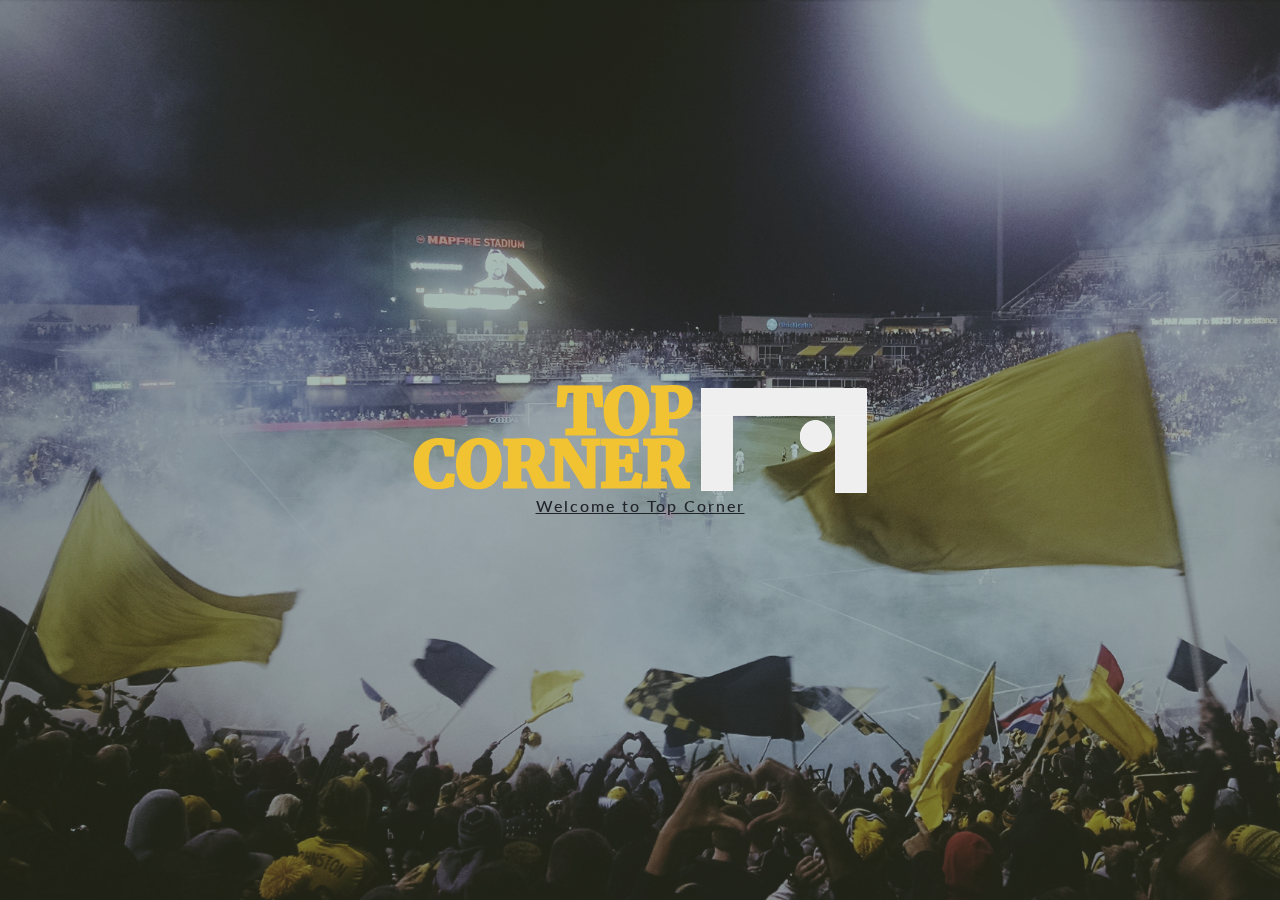
<file: index.html>
<!DOCTYPE html>
<html>
<head>
	<title>Welcome To TOP CORNER</title>

	<!-- Import favicon.ico -->

	<link rel="shortcut icon" href="./favicon.ico" type="image/x-icon">
	<link rel="icon" href="./favicon.ico" type="image/x-icon">

	<!-- Import Google Fonts -->
	<link href="https://fonts.googleapis.com/css?family=Lato|Open+Sans" rel="stylesheet">

	<!-- Import Font Awesome -->
	<link rel="stylesheet" href="https://use.fontawesome.com/releases/v5.1.0/css/all.css" integrity="sha384-lKuwvrZot6UHsBSfcMvOkWwlCMgc0TaWr+30HWe3a4ltaBwTZhyTEggF5tJv8tbt" crossorigin="anonymous">
	
	<!-- Import Bootstrap -->
	<link rel="stylesheet" href="https://stackpath.bootstrapcdn.com/bootstrap/4.1.1/css/bootstrap.min.css" integrity="sha384-WskhaSGFgHYWDcbwN70/dfYBj47jz9qbsMId/iRN3ewGhXQFZCSftd1LZCfmhktB" crossorigin="anonymous">

	<link rel="stylesheet" type="text/css" href="./assets/css/style.css">

	<link rel="stylesheet" href="./assets/css/animate.css">

</head>
<body>
	<div id="landing">
		
	</div>
	<div id="modalDiv">
		<img src="./assets/image/background/logotitle.png" class="animated fadeIn delay-0.5s" alt="Logo">
		<a href="./news/news.html" class="btn btn-warning p-2 my-2 animated fadeIn delay-1s" id="welcomeButton">Welcome to Top Corner</a>
	</div>

</body>
</html>
</file>
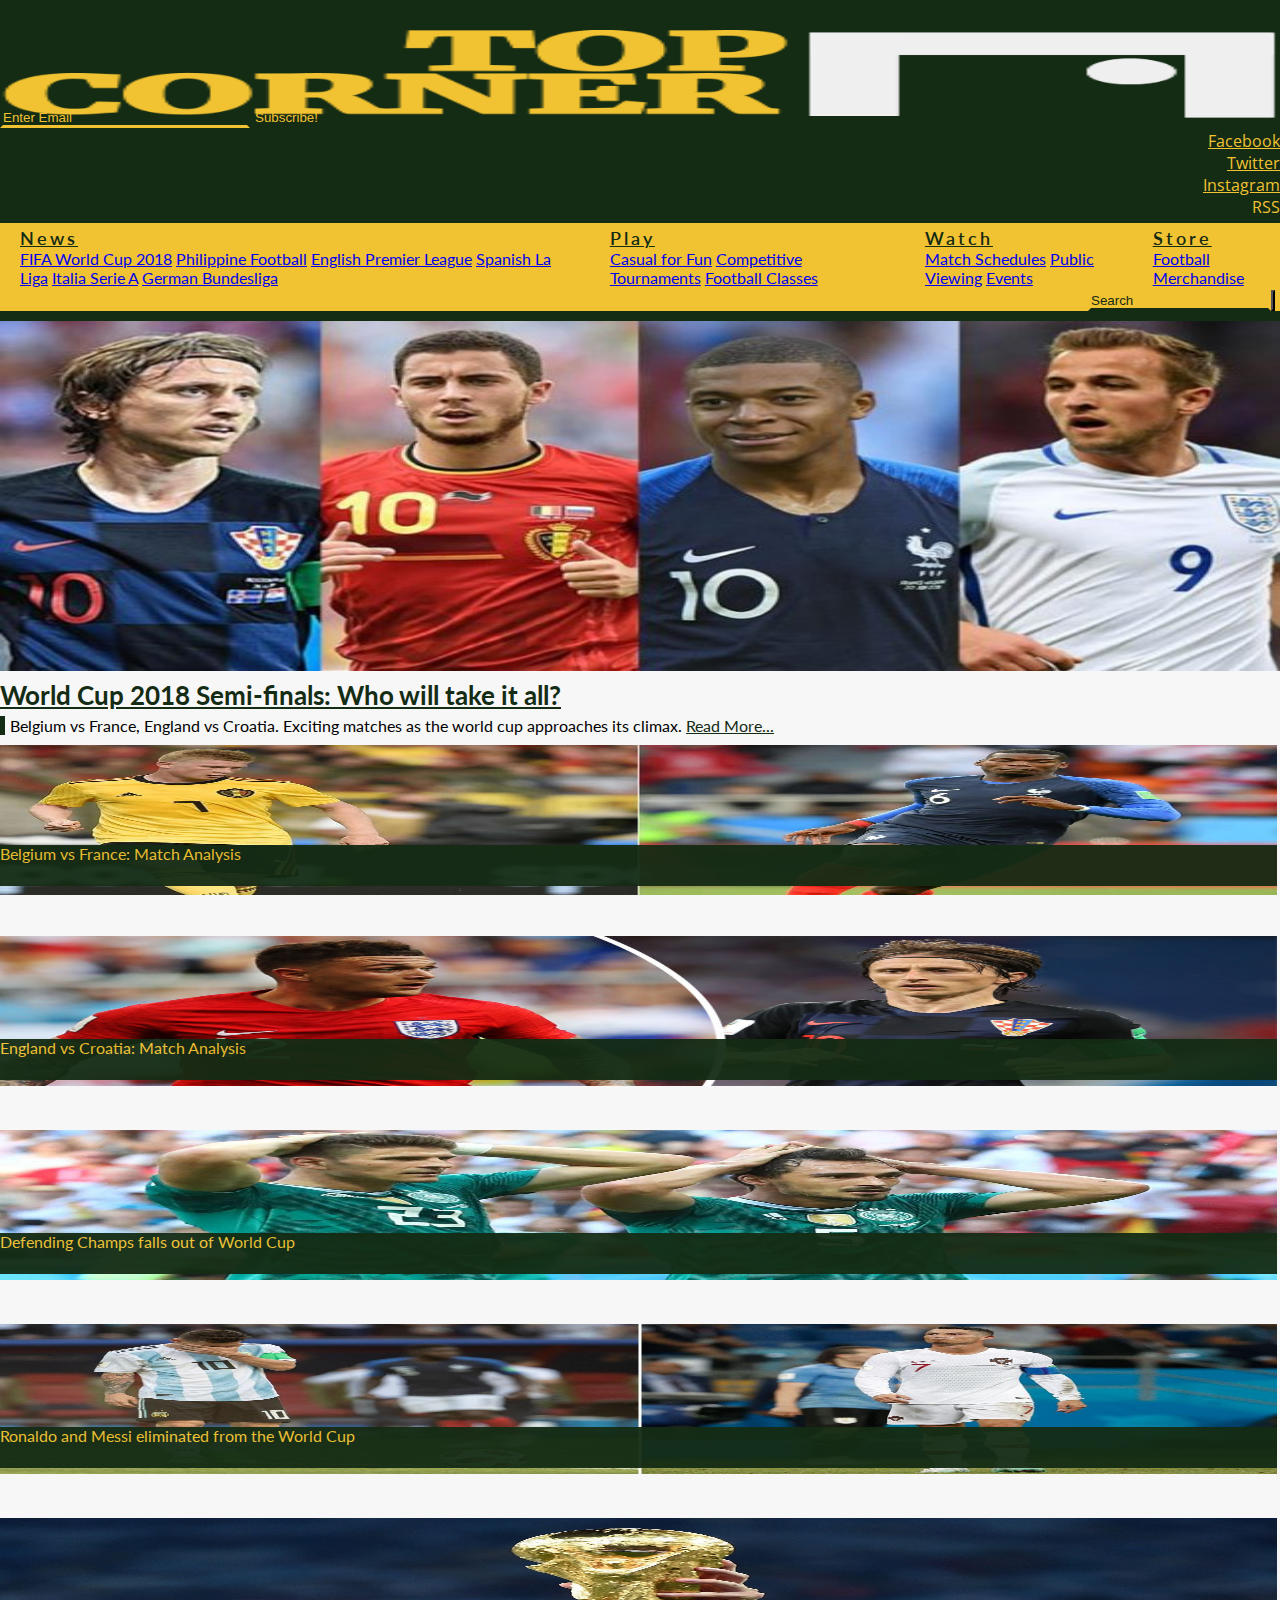
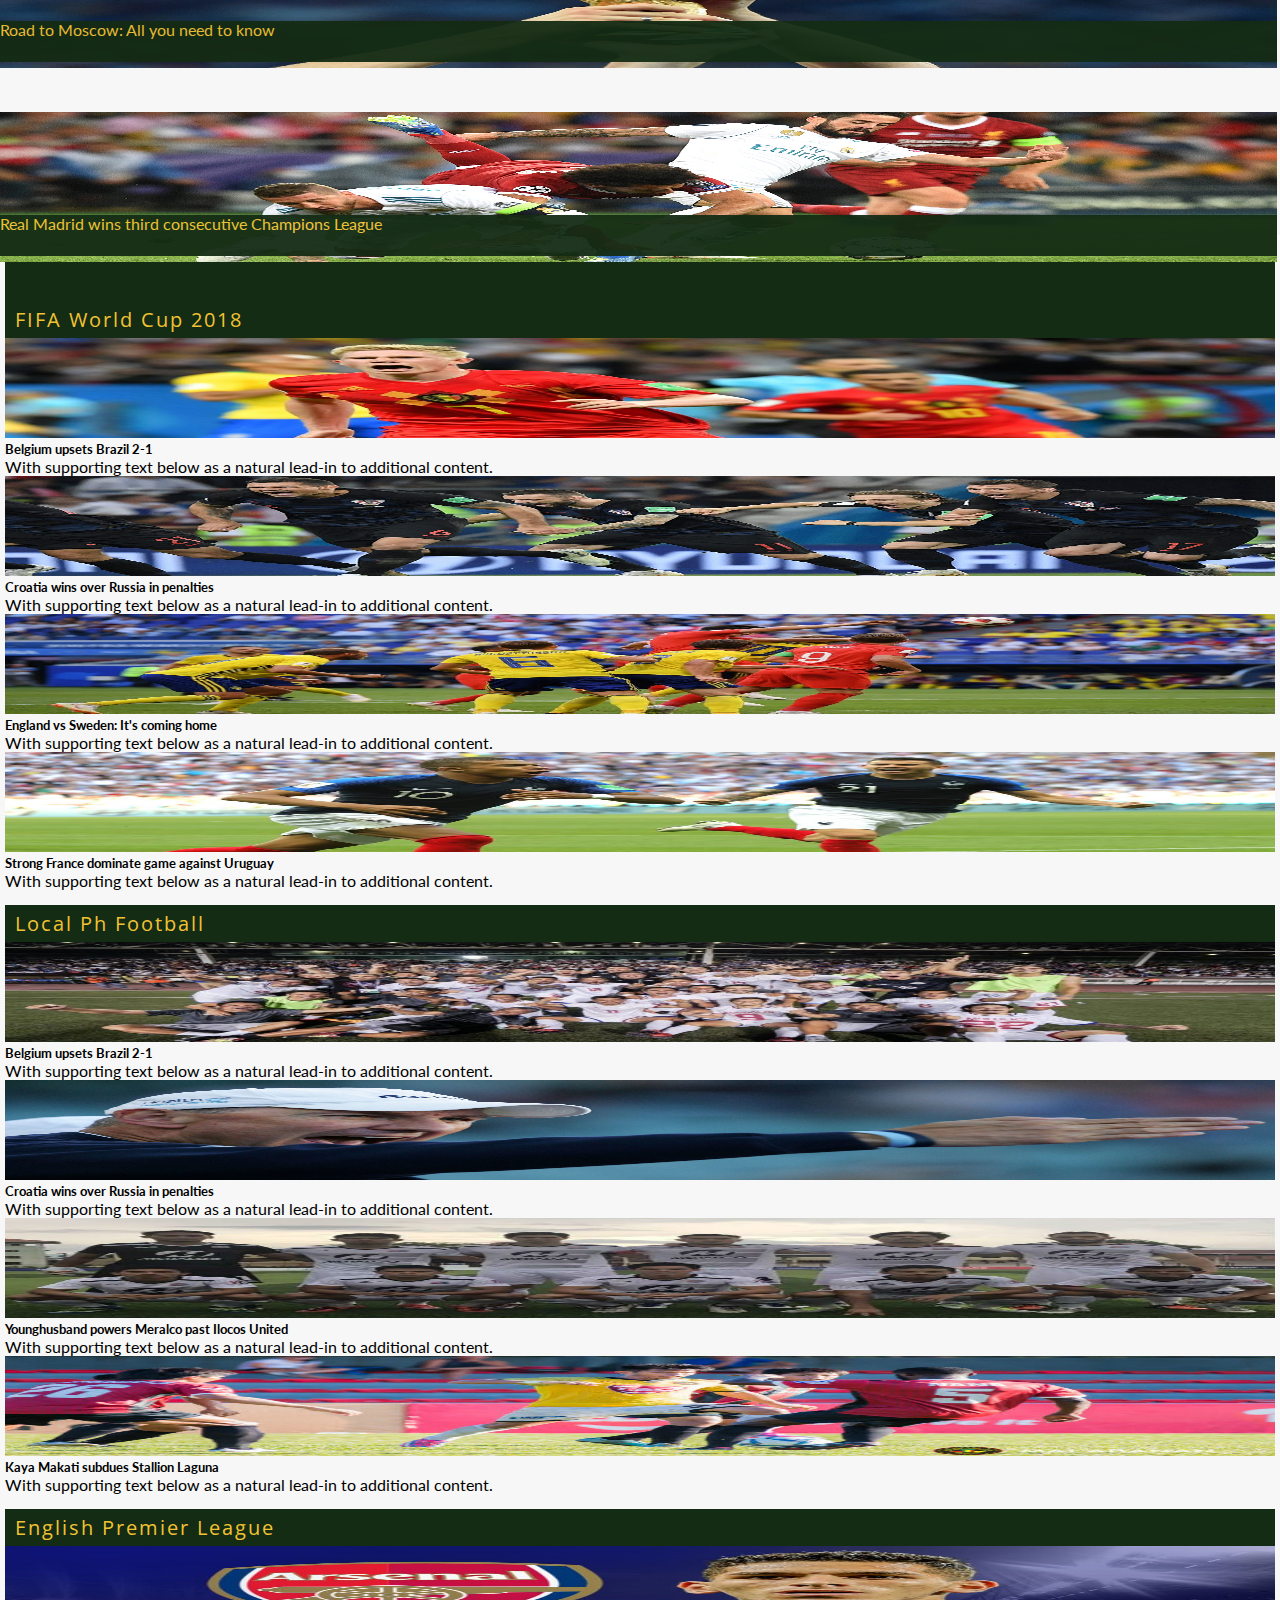
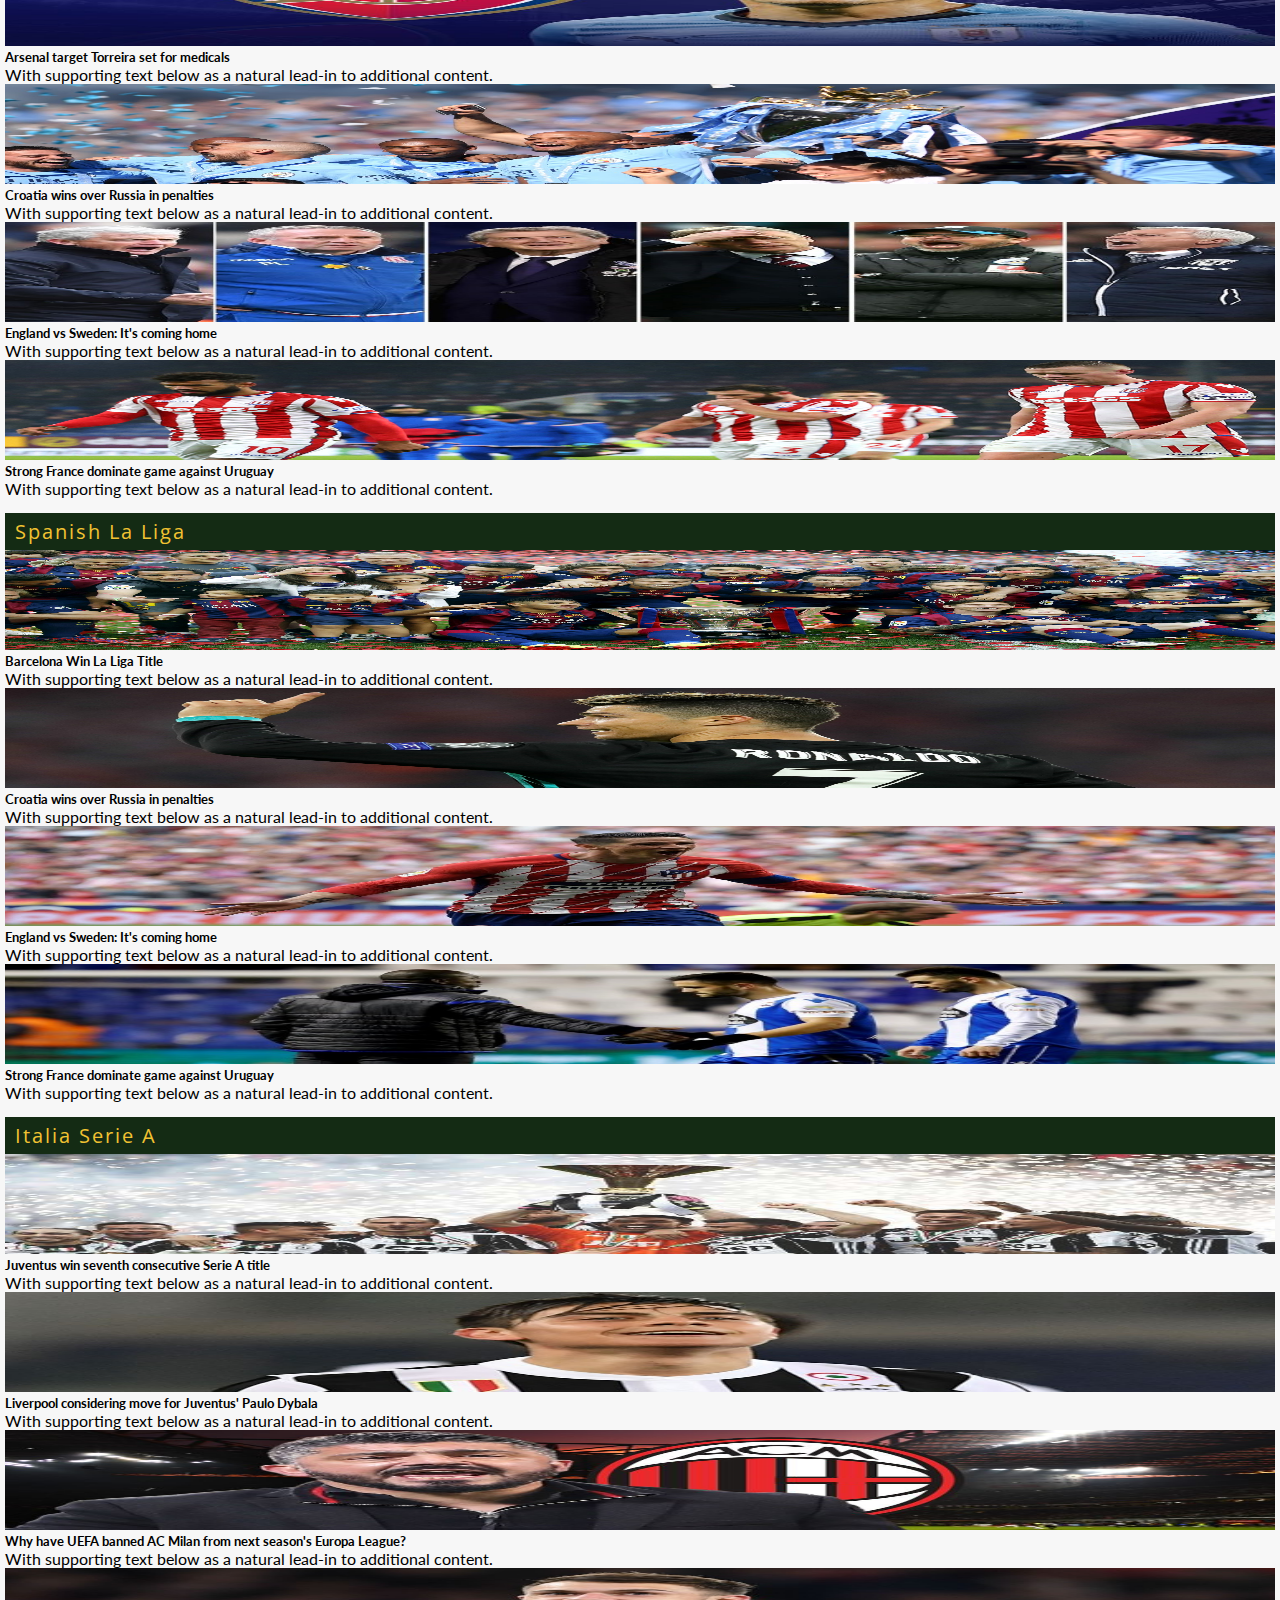
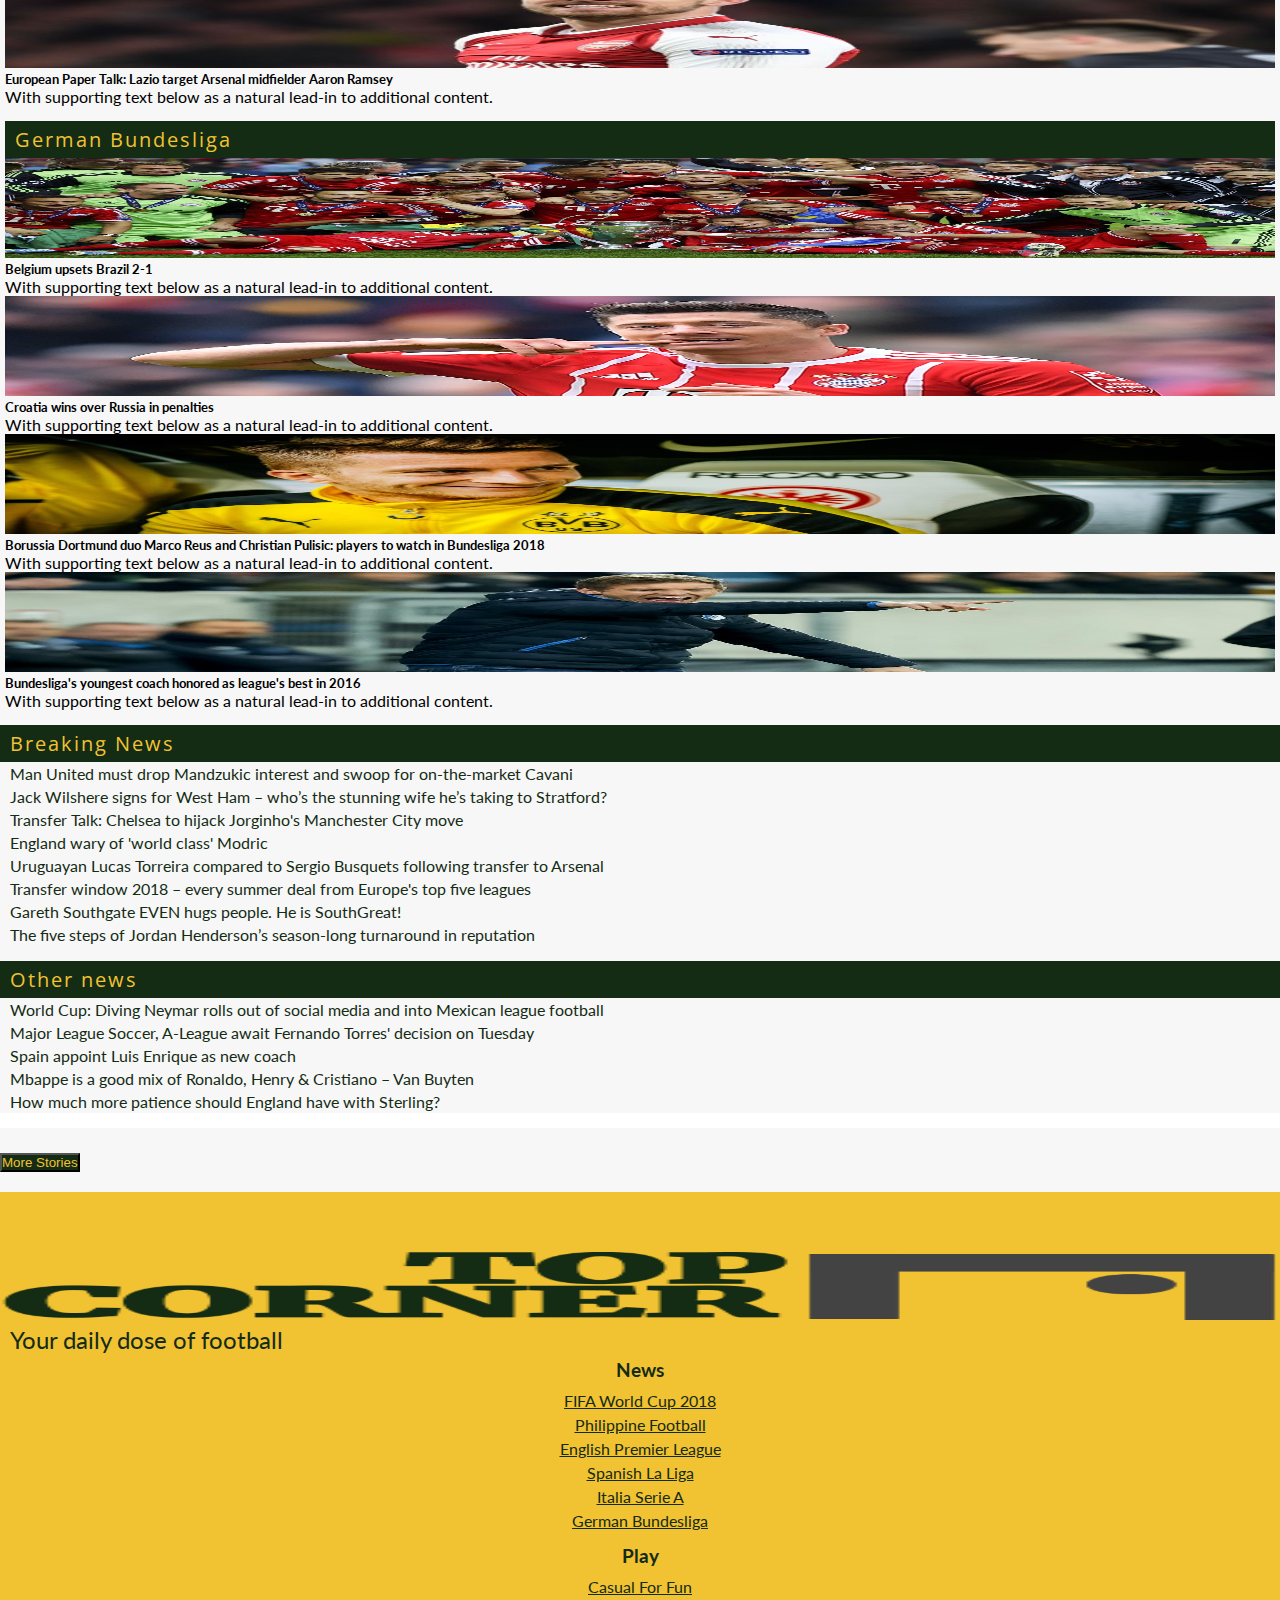
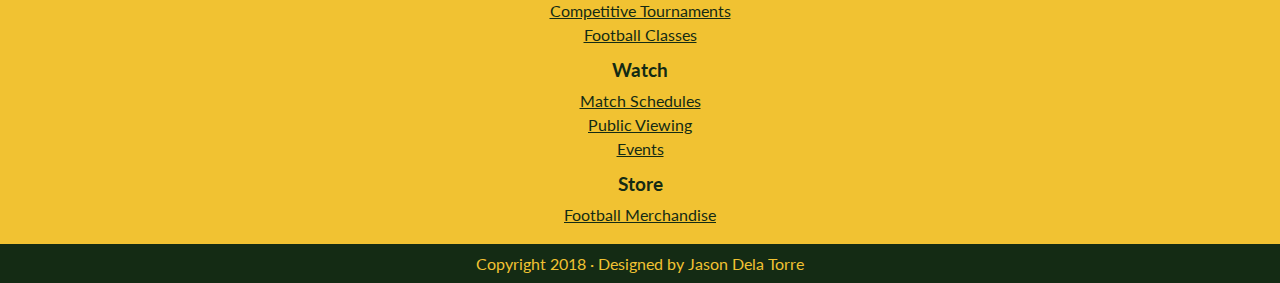
<file: news/news.html>
<!DOCTYPE html>
<html lang="en">
<head>
	<meta charset="utf-8">
	<meta name="viewport" content="width=device-width, initial-scale=1.0">
	<meta http-equiv content="IE=Edge">
	<title>NEWS | TOP CORNER</title>
	
	<!-- Import favicon.ico -->

	<link rel="shortcut icon" href="/favicon.ico" type="image/x-icon">
	<link rel="icon" href="../favicon.ico" type="image/x-icon">

	<!-- Import Google Fonts -->
	<link href="https://fonts.googleapis.com/css?family=Lato|Open+Sans" rel="stylesheet">

	<!-- Import Font Awesome -->
	<link rel="stylesheet" href="https://use.fontawesome.com/releases/v5.1.0/css/all.css" integrity="sha384-lKuwvrZot6UHsBSfcMvOkWwlCMgc0TaWr+30HWe3a4ltaBwTZhyTEggF5tJv8tbt" crossorigin="anonymous">
	
	<!-- Import Bootstrap -->
	<link rel="stylesheet" href="https://stackpath.bootstrapcdn.com/bootstrap/4.1.1/css/bootstrap.min.css" integrity="sha384-WskhaSGFgHYWDcbwN70/dfYBj47jz9qbsMId/iRN3ewGhXQFZCSftd1LZCfmhktB" crossorigin="anonymous">
	<!-- Import Custom CSS -->
	<link rel="stylesheet" type="text/css" href="../assets/css/style.css">
	<link rel="stylesheet" type="text/css" href="../assets/css/mobile.css">
</head>

<body>
	<!-- START HEADER -->

	<div class="container-fluid main-header">
		<div class="container">
			<div class="row">
				<div class="col-sm-12 col-lg-4 col-md-5 header-main-name">
					<img src="../assets/image/background/logotitle.png" alt="Logo">
				</div>
				<div class="col-sm-12 col-lg-2 col-md-1 header-tag-line">
					<!-- <h5>Your daily dose of football</h5> -->
				</div>
				<div class="col-sm-12 col-lg-4 col-md-4 header-subscription">
					<input type="text" name="subscribe" placeholder="Enter Email"> 
					<button id="subscribeButton">Subscribe!</button>
				</div>
				<div class="col col-sm-12 col-md-2 col-lg-2 header-social-media">
					<ul>
						<li><a href="https://www.facebook.com" target="_blank">Facebook <i class="fab fa-facebook-square"></i></a></li>
						<li><a href="https://www.twitter.com" target="_blank">Twitter <i class="fab fa-twitter-square"></i></a></li>
						<li><a href="https://www.instagram.com" target="_blank">Instagram <i class="fab fa-instagram"></i></a></li>
						<li>RSS <i class="fas fa-rss-square"></i></li>
					</ul>
				</div>
			</div>
		</div>
	</div>

	<div class="container-fluid main-nav">
		<div class="container">
			<div class="row">
				<div class="col col-sm-12 col-lg-12 navi">
					<div class="row navbar navbar-expand-lg">
						<div class="col-sm-12 col-md-6 col-lg-6" id="navbarSupportedContent">
							<ul class="list-nav mr-auto">
								<li class="nav-item dropdown">
									<a class="nav-link dropdown-toggle" href="#" id="navbarDropdown" role="button" data-toggle="dropdown" aria-haspopup="true" aria-expanded="false">
										News
									</a>
									<div class="dropdown-menu" aria-labelledby="navbarDropdown">
										<a class="dropdown-item" href="../news/news.html#worldCup">FIFA World Cup 2018</a>
										<a class="dropdown-item" href="../news/news.html#phFootball">Philippine Football</a>
										<a class="dropdown-item" href="../news/news.html#englishFootball">English Premier League</a>
										<a class="dropdown-item" href="../news/news.html#spanishFootball">Spanish La Liga</a>
										<a class="dropdown-item" href="../news/news.html#italianFootball">Italia Serie A</a>
										<a class="dropdown-item" href="../news/news.html#germanFootball">German Bundesliga</a>
									</div>
								</li>
								<li class="nav-item dropdown">
									<a class="nav-link dropdown-toggle" href="#" id="navbarDropdown" role="button" data-toggle="dropdown" aria-haspopup="true" aria-expanded="false">
										Play 
									</a>
									<div class="dropdown-menu" aria-labelledby="navbarDropdown">
										<a class="dropdown-item" href="../play/play.html#casualForFun">Casual for Fun</a>
										<a class="dropdown-item" href="../play/play.html#competitiveTournaments">Competitive Tournaments</a>
										<a class="dropdown-item" href="../play/play.html#footballClasses">Football Classes</a>
									</div>
								</li>
								<li class="nav-item dropdown">
									<a class="nav-link dropdown-toggle" href="#" id="navbarDropdown" role="button" data-toggle="dropdown" aria-haspopup="true" aria-expanded="false">
										Watch
									</a>
									<div class="dropdown-menu" aria-labelledby="navbarDropdown">
										<a class="dropdown-item" href="../watch/watch.html#matchSchedules">Match Schedules</a>
										<a class="dropdown-item" href="../watch/watch.html#publicViewing">Public Viewing</a>
										<a class="dropdown-item" href="../watch/watch.html#events">Events</a>
									</div>
								</li>
								<li class="nav-item dropdown">
									<a class="nav-link dropdown-toggle" href="#" id="navbarDropdown" role="button" data-toggle="dropdown" aria-haspopup="true" aria-expanded="false">
										Store
									</a>
									<div class="dropdown-menu" aria-labelledby="navbarDropdown">
										<a class="dropdown-item" href="../store/store.html#footballMerchandise">Football Merchandise</a>
									</div>
								</li>
							</ul>
						</div>
						<div class="text-right col-sm-12 col-lg-6 col-md-6 search-bar form-inline my-2 my-lg-0" style="display:flex; justify-content: flex-end;">
							<input id="searchBar" type="search" placeholder="Search">
							<button id="searchIcon" class="btn my-2 my-sm-0" type="submit"><i class="fas fa-search"></i></button>
						</div>
					</div>
				</div>
			</div> 
		</div>
	</div>


	<!-- END HEADER -->



	<div class="container main-body">
		<div class="row main-story-borderbottom">
			<div class="col-sm-12 col-md-12 col-lg-7 main-stories">
				<div class="row image-and-paragraph">
					<div class="col-sm-12 col-md-12 col-lg-12 text-center">
						<img class="img-fluid img-thumbnail" src="./assets/image/main-news/image1.jpg" alt="Main News Image 1">
						<h2><a href="https://www.telegraph.co.uk/world-cup/2018/07/09/world-cup-2018-fixtures-semi-final-kick-off-times-tournament/" target="_blank">World Cup 2018 Semi-finals: Who will take it all?</a></h2>
						<p>Belgium vs France, England vs Croatia. Exciting matches as the world cup approaches its climax. <a href="https://www.telegraph.co.uk/world-cup/2018/07/09/world-cup-2018-fixtures-semi-final-kick-off-times-tournament/" target="_blank">Read More...</a></p>
					</div>
				</div>
			</div>
			<div class="col-sm-12 col-lg-5 side-image-container main-stories text-center">
				<!-- 6 - BOX -->

				<div class="row mx-0">
					<div class="col-sm-6 text-center">
							<div class="row">
								<figure class="figure">
									<div style="line-height: 0;">
									<img src="./assets/image/main-news/image2.jpg" class="figure-img img-fluid rounded main-side-image" alt="Main News Image 2">
									</div>
									<figcaption class="figure-caption">Belgium vs France: Match Analysis</figcaption>	
								</figure>								
							</div>
					</div>
					<div class="col-sm-6">
						<a href="https://www.fifa.com/worldcup/matches/match/300331522/#match-liveblog" target="_blank">
							<div class="row">
									<figure class="figure">
										<img src="./assets/image/main-news/image3.jpg" class="figure-img img-fluid rounded main-side-image" alt="Main News Image 3">
										<figcaption class="figure-caption">England vs Croatia: Match Analysis</figcaption>
									</figure>
							</div>
						</a>
					</div>
					<div class="col-sm-6">
						<a href="https://www.independent.co.uk/sport/football/world-cup/germany-world-cup-2018-out-exit-group-stage-south-korea-goals-watch-video-miguel-delaney-a8420076.html" target="_blank">
							<div class="row">
								<figure class="figure">
									<img src="./assets/image/main-news/image4.jpg" class="figure-img img-fluid rounded main-side-image" alt="Main News Image 4">
									<figcaption class="figure-caption">Defending Champs falls out of World Cup</figcaption>
								</figure>
							</div>
						</a>
					</div>
					<div class="col-sm-6">
						<a href="https://www.theguardian.com/football/live/2018/jul/01/world-cup-2018-messi-ronaldo-out-and-spain-v-russia-buildup-live" target="_blank">
							<div class="row">
								<figure class="figure">
									<img src="./assets/image/main-news/image5.jpg" class="figure-img img-fluid rounded main-side-image" alt="Main News Image 5">
									<figcaption class="figure-caption">Ronaldo and Messi eliminated from the World Cup</figcaption>
								</figure>
							</div>
						</a>
					</div>
					<div class="col-sm-6">
						<a href="https://www.fifa.com/worldcup/preliminaries/europe/road-to-russia.html" target="_blank">
							<div class="row">
								<figure class="figure">
									<img src="./assets/image/main-news/image6.jpg" class="figure-img img-fluid rounded main-side-image" alt="Main News Image 6">
									<figcaption class="figure-caption">Road to Moscow: All you need to know</figcaption>
								</figure>
							</div>
						</a>
					</div>
					<div class="col-sm-6">
						<a href="https://www.uefa.com/uefachampionsleague/news/newsid=2554889.html" target="_blank">
							<div class="row">
								<figure class="figure">
									<img src="./assets/image/main-news/image7.jpg" class="figure-img img-fluid rounded main-side-image" alt="Main News Image 7">
									<figcaption class="figure-caption">Real Madrid wins third consecutive Champions League</figcaption>
								</figure>
							</div>
						</a>
					</div>

					<!-- MAIN NEWS - SIDE-STORY - LEFT -->
				</div>
				<!-- END 6BOX -->

			</div>
		</div><!-- MAIN STORIES -->

		<div class="row">
			<div class="col-sm-12 col-md-12 col-lg-9">
				<div class="row football-story" id="worldCup">
					<div class="col col-sm-12 col-lg-12">
						<div class="row">
							<div class="card">
								<div class="card-header">
									FIFA World Cup 2018
								</div>
								<div class="card-body">
									<div class="row substory-row">
										<div class="col-sm-12 col-md-6 col-lg-6">
											<div class="row">
												<div class="col col-sm-4 col-lg-4 substory-img-container">
													<img class="news-substory-image img-fluid img-thumbnail" src="./assets/image/world-cup/image1.jpg" alt="World Cup Image 1">
												</div>	
												<div class="col col-sm-8 col-lg-8">	
													<h5 class="card-title">Belgium upsets Brazil 2-1</h5>
													<p class="card-text">With supporting text below as a natural lead-in to additional content.</p>
												</div>
											</div>
										</div>
										<div class="col-sm-12 col-lg-6 col-md-6">
											<div class="row">
												<div class="col col-sm-4 col-lg-4 substory-img-container">
													<img class="news-substory-image img-thumbnail" src="./assets/image/world-cup/image2.jpg" alt="World Cup Image 2">
												</div>	
												<div class="col col-sm-8 col-lg-8">	
													<h5 class="card-title">Croatia wins over Russia in penalties</h5>
													<p class="card-text">With supporting text below as a natural lead-in to additional content.</p>
												</div>
											</div>
										</div>
										<div class="col-sm-12 col-lg-6 col-md-6">
											<div class="row">
												<div class="col col-sm-4 col-lg-4 substory-img-container">
													<img class="news-substory-image img-thumbnail" src="./assets/image/world-cup/image3.jpg" alt="World Cup Image 3">
												</div>	
												<div class="col col-sm-8 col-lg-8">	
													<h5 class="card-title">England vs Sweden: It's coming home</h5>
													<p class="card-text">With supporting text below as a natural lead-in to additional content.</p>
												</div>
											</div>
										</div>
										<div class="col col-sm-12 col-lg-6 col-md-6">
											<div class="row">
												<div class="col col-sm-4 col-lg-4 substory-img-container">
													<img class="news-substory-image img-thumbnail" src="./assets/image/world-cup/image4.jpg" alt="World Cup Image 4">
												</div>	
												<div class="col col-sm-8 col-lg-8">	
													<h5 class="card-title">Strong France dominate game against Uruguay</h5>
													<p class="card-text">With supporting text below as a natural lead-in to additional content.</p>
												</div>
											</div>
										</div>
									</div>
									<!-- endrow -->
								</div>
							</div>
						</div>
					</div>								
				</div>

				<div class="row football-story" id="phFootball">
					<div class="col col-sm-12 col-lg-12">
						<div class="row">
							<div class="card">
								<div class="card-header">
									Local Ph Football
								</div>
								<div class="card-body">
									<div class="row substory-row">
										<div class="col-sm-12 col-lg-6">
											<div class="row">
												<div class="col col-sm-4 col-lg-4 substory-img-container">
													<img class="news-substory-image img-fluid img-thumbnail" src="./assets/image/ph-football/image1.jpg" alt="PH Football Image 1">
												</div>	
												<div class="col col-sm-8 col-lg-8">	
													<h5 class="card-title">Belgium upsets Brazil 2-1</h5>
													<p class="card-text">With supporting text below as a natural lead-in to additional content.</p>
												</div>
											</div>
										</div>
										<div class="col-sm-12 col-lg-6">
											<div class="row">
												<div class="col col-sm-4 col-lg-4 substory-img-container">
													<img class="news-substory-image img-thumbnail" src="./assets/image/ph-football/image2.jpg" alt="PH Football Image 2">
												</div>	
												<div class="col col-sm-8 col-lg-8">	
													<h5 class="card-title">Croatia wins over Russia in penalties</h5>
													<p class="card-text">With supporting text below as a natural lead-in to additional content.</p>
												</div>
											</div>
										</div>

										<div class="col-sm-12 col-lg-6">
											<div class="row">
												<div class="col col-sm-4 col-lg-4 substory-img-container">
													<img class="news-substory-image img-thumbnail" src="./assets/image/ph-football/image3.jpg" alt="PH Football Image 3">
												</div>	
												<div class="col col-sm-8 col-lg-8">	
													<h5 class="card-title">Younghusband powers Meralco past Ilocos United</h5>
													<p class="card-text">With supporting text below as a natural lead-in to additional content.</p>
												</div>
											</div>
										</div>

										<div class="col-sm-12 col-lg-6">
											<div class="row">
												<div class="col col-sm-4 col-lg-4 substory-img-container">
													<img class="news-substory-image img-thumbnail" src="./assets/image/ph-football/image4.jpg" alt="PH Football Image 4">
												</div>	
												<div class="col col-sm-8 col-lg-8">	
													<h5 class="card-title">Kaya Makati subdues Stallion Laguna</h5>
													<p class="card-text">With supporting text below as a natural lead-in to additional content.</p>
												</div>
											</div>
										</div>
									</div>
								</div>
							</div>
						</div>
					</div>								
				</div>

				<div class="row football-story" id="englishFootball">
					<div class="col col-sm-12">
						<div class="row">
							<div class="card">
								<div class="card-header">
									English Premier League
								</div>
								<div class="card-body">
									<div class="row substory-row">
										<div class="col-sm-12 col-md-6 col-lg-6">
											<div class="row">
												<div class="col col-sm-4 substory-img-container">
													<img class="news-substory-image img-fluid img-thumbnail" src="./assets/image/english-football/image1.jpg" alt="English Football Image 1">
												</div>	
												<div class="col col-sm-8">	
													<h5 class="card-title">Arsenal target Torreira set for medicals</h5>
													<p class="card-text">With supporting text below as a natural lead-in to additional content.</p>
												</div>
											</div>
										</div>
										<div class="col-sm-12 col-md-6 col-lg-6">
											<div class="row">
												<div class="col col-sm-4 substory-img-container">
													<img class="news-substory-image img-thumbnail" src="./assets/image/english-football/image2.jpg" alt="English Football Image 2">
												</div>	
												<div class="col col-sm-8">	
													<h5 class="card-title">Croatia wins over Russia in penalties</h5>
													<p class="card-text">With supporting text below as a natural lead-in to additional content.</p>
												</div>
											</div>
										</div>
										<div class="col-sm-12 col-md-6 col-lg-6">
											<div class="row">
												<div class="col col-sm-4 substory-img-container">
													<img class="news-substory-image img-thumbnail" src="./assets/image/english-football/image3.jpg" alt="English Football Image 3">
												</div>	
												<div class="col col-sm-8">	
													<h5 class="card-title">England vs Sweden: It's coming home</h5>
													<p class="card-text">With supporting text below as a natural lead-in to additional content.</p>
												</div>
											</div>
										</div>
										<div class="col-sm-12 col-md-6 col-lg-6">
											<div class="row">
												<div class="col col-sm-4 substory-img-container">
													<img class="news-substory-image img-thumbnail" src="./assets/image/english-football/image4.jpg" alt="English Football Image 4">
												</div>	
												<div class="col col-sm-8">	
													<h5 class="card-title">Strong France dominate game against Uruguay</h5>
													<p class="card-text">With supporting text below as a natural lead-in to additional content.</p>
												</div>
											</div>
										</div>
									</div>
								</div>
							</div>
						</div>
					</div>								
				</div>
				<div class="row football-story" id="spanishFootball">
					<div class="col col-sm-12">
						<div class="row">
							<div class="card">
								<div class="card-header">
									Spanish La Liga
								</div>
								<div class="card-body">
									<div class="row substory-row">
										<div class="col-sm-12 col-md-6 col-lg-6">
											<div class="row">
												<div class="col col-sm-4 substory-img-container">
													<img class="news-substory-image img-fluid img-thumbnail" src="./assets/image/spanish-football/image1.jpg" alt="Spanish Football Image 1">
												</div>	
												<div class="col col-sm-8">	
													<h5 class="card-title">Barcelona Win La Liga Title</h5>
													<p class="card-text">With supporting text below as a natural lead-in to additional content.</p>
												</div>
											</div>
										</div>
										<div class="col-sm-12 col-md-6 col-lg-6">
											<div class="row">
												<div class="col col-sm-4 substory-img-container">
													<img class="news-substory-image img-thumbnail" src="./assets/image/spanish-football/image2.jpg" alt="Spanish Football Image 2">
												</div>	
												<div class="col col-sm-8">	
													<h5 class="card-title">Croatia wins over Russia in penalties</h5>
													<p class="card-text">With supporting text below as a natural lead-in to additional content.</p>
												</div>
											</div>
										</div>
										<div class="col-sm-12 col-md-6 col-lg-6">
											<div class="row">
												<div class="col col-sm-4 substory-img-container">
													<img class="news-substory-image img-thumbnail" src="./assets/image/spanish-football/image3.jpg" alt="Spanish Football Image 3">
												</div>	
												<div class="col col-sm-8">	
													<h5 class="card-title">England vs Sweden: It's coming home</h5>
													<p class="card-text">With supporting text below as a natural lead-in to additional content.</p>
												</div>
											</div>
										</div>
										<div class="col-sm-12 col-md-6 col-lg-6">
											<div class="row">
												<div class="col col-sm-4 substory-img-container">
													<img class="news-substory-image img-thumbnail" src="./assets/image/spanish-football/image4.jpg" alt="Spanish Football Image 4">
												</div>	
												<div class="col col-sm-8">	
													<h5 class="card-title">Strong France dominate game against Uruguay</h5>
													<p class="card-text">With supporting text below as a natural lead-in to additional content.</p>
												</div>
											</div>
										</div>
									</div>
								</div>
							</div>
						</div>
					</div>								
				</div>
				<div class="row football-story" id="italianFootball">
					<div class="col col-sm-12">
						<div class="row">
							<div class="card">
								<div class="card-header">
									Italia Serie A
								</div>
								<div class="card-body">
									<div class="row substory-row">
										<div class="col-sm-12 col-md-6 col-lg-6">
											<div class="row">
												<div class="col col-sm-4 substory-img-container">
													<img class="news-substory-image img-fluid img-thumbnail" src="./assets/image/italian-football/image1.jpg" alt="Italian Football Image 1">
												</div>	
												<div class="col col-sm-8">	
													<h5 class="card-title">Juventus win seventh consecutive Serie A title</h5>
													<p class="card-text">With supporting text below as a natural lead-in to additional content.</p>
												</div>
											</div>
										</div>
										<div class="col-sm-12 col-md-6 col-lg-6">
											<div class="row">
												<div class="col col-sm-4 substory-img-container">
													<img class="news-substory-image img-thumbnail" src="./assets/image/italian-football/image2.jpg" alt="Italian Football Image 2">
												</div>	
												<div class="col col-sm-8">	
													<h5 class="card-title">Liverpool considering move for Juventus' Paulo Dybala</h5>
													<p class="card-text">With supporting text below as a natural lead-in to additional content.</p>
												</div>
											</div>
										</div>
										<div class="col-sm-12 col-md-6 col-lg-6">
											<div class="row">
												<div class="col col-sm-4 substory-img-container">
													<img class="news-substory-image img-thumbnail" src="./assets/image/italian-football/image3.jpg" alt="Italian Football Image 3">
												</div>	
												<div class="col col-sm-8">	
													<h5 class="card-title">Why have UEFA banned AC Milan from next season's Europa League?</h5>
													<p class="card-text">With supporting text below as a natural lead-in to additional content.</p>
												</div>
											</div>
										</div>
										<div class="col-sm-12 col-md-6 col-lg-6">
											<div class="row">
												<div class="col col-sm-4 substory-img-container">
													<img class="news-substory-image img-thumbnail" src="./assets/image/italian-football/image4.jpg" alt="Italian Football Image 4">
												</div>	
												<div class="col col-sm-8">	
													<h5 class="card-title">European Paper Talk: Lazio target Arsenal midfielder Aaron Ramsey</h5>
													<p class="card-text">With supporting text below as a natural lead-in to additional content.</p>
												</div>
											</div>
										</div>
									</div>
								</div>
							</div>
						</div>
					</div>								
				</div>
				<div class="row football-story" id="germanFootball">
					<div class="col col-sm-12">
						<div class="row">
							<div class="card">
								<div class="card-header">
									German Bundesliga
								</div>
								<div class="card-body">
									<div class="row substory-row">
										<div class="col-sm-12 col-md-6 col-lg-6">
											<div class="row">
												<div class="col col-sm-4 substory-img-container">
													<img class="news-substory-image img-fluid img-thumbnail" src="./assets/image/german-football/image1.jpg" alt="German Football Image 1">
												</div>	
												<div class="col col-sm-8">	
													<h5 class="card-title">Belgium upsets Brazil 2-1</h5>
													<p class="card-text">With supporting text below as a natural lead-in to additional content.</p>
												</div>
											</div>
										</div>
										<div class="col-sm-12 col-md-6 col-lg-6">
											<div class="row">
												<div class="col col-sm-4 substory-img-container">
													<img class="news-substory-image img-thumbnail" src="./assets/image//german-football/image2.jpg" alt="German Football Image 2">
												</div>	
												<div class="col col-sm-8">	
													<h5 class="card-title">Croatia wins over Russia in penalties</h5>
													<p class="card-text">With supporting text below as a natural lead-in to additional content.</p>
												</div>
											</div>
										</div>
										<div class="col-sm-12 col-md-6 col-lg-6">
											<div class="row">
												<div class="col col-sm-4 substory-img-container">
													<img class="news-substory-image img-thumbnail" src="./assets/image//german-football/image3.jpg" alt="German Football Image 3">
												</div>	
												<div class="col col-sm-8">	
													<h5 class="card-title">Borussia Dortmund duo Marco Reus and Christian Pulisic: players to watch in Bundesliga 2018</h5>
													<p class="card-text">With supporting text below as a natural lead-in to additional content.</p>
												</div>
											</div>
										</div>
										<div class="col-sm-12 col-md-6 col-lg-6">
											<div class="row">
												<div class="col col-sm-4 substory-img-container">
													<img class="news-substory-image img-thumbnail" src="./assets/image//german-football/image4.jpg" alt="German Football Image 4">
												</div>	
												<div class="col col-sm-8">	
													<h5 class="card-title">Bundesliga's youngest coach honored as league's best in 2016</h5>
													<p class="card-text">With supporting text below as a natural lead-in to additional content.</p>
												</div>
											</div>
										</div>
									</div>
								</div>
							</div>
						</div>
					</div>								
				</div>					
			</div> <!-- Stories - Leftside -->

			<div class="col col-lg-3 col-md-12 col-sm-12">
				<div class="row">
					<div class="card" id="sideBreakingNews">
						<div class="card-header side-news-header">
							Breaking News
						</div>
						<ul class="list-group list-group-flush breaking-news">
							<li class="list-group-item news-link"><a href="https://www.footballfancast.com/premier-league/manchester-united/man-united-must-drop-mandzukic-interest-and-swoop-for-on-the-market-cavani" target="_blank">Man United must drop Mandzukic interest and swoop for on-the-market Cavani</a></li>
							<li class="list-group-item news-link"><a href="https://www.dailystar.co.uk/news/latest-news/712975/arsenal-news-jack-wilshere-wife-andriani-michael-transfer-west-ham?utm_source=feedburner&utm_medium=feed&utm_campaign=Feed%3A+daily-star-latest-news+%28Daily+Star+%3A%3A+News+Feed%29" target="_blank">Jack Wilshere signs for West Ham – who’s the stunning wife he’s taking to Stratford?</li>
								<li class="list-group-item news-link"><a href="http://www.espn.co.uk/football/blog/transfer-talk/79/post/3561205/transfer-talk-chelsea-to-hijack-jorginhos-manchester-city-move" target="_blank">Transfer Talk: Chelsea to hijack Jorginho's Manchester City move</a></li>
								<li class="list-group-item news-link"><a href="http://www.xinhuanet.com/english/2018-07/09/c_137312784.htm" target="_blank">England wary of 'world class' Modric</a></li>
								<li class="list-group-item news-link"><a href="https://www.foxsports.com.au/football/uruguayan-lucas-torreira-compared-to-sergio-busquets-following-transfer-to-arsenal/news-story/208a0e6d21796b1b8b8ddecb55fe5a1d" target="_blank">Uruguayan Lucas Torreira compared to Sergio Busquets following transfer to Arsenal</a></li>
								<li class="list-group-item news-link"><a href="https://www.theguardian.com/football/ng-interactive/2018/jun/03/transfer-window-summer-2018-every-deal-europes-top-five-leagues" target="_blank">Transfer window 2018 – every summer deal from Europe's top five leagues</a></li>
								<li class="list-group-item news-link"><a href="https://www.football365.com/news/gareth-southgate-even-hugs-people-he-is-southgreat" target="_blank">Gareth Southgate EVEN hugs people. He is SouthGreat!</a></li>
								<li class="list-group-item news-link"><a href="https://www.planetfootball.com/quick-reads/the-five-steps-of-jordan-hendersons-season-long-turnaround-in-reputation/" target="_blank">The five steps of Jordan Henderson’s season-long turnaround in reputation</a></li>
							</ul>
						</div>
					</div>
					<div class="row">
						<div class="card" id="sideOtherNews">
							<div class="card-header side-news-header">
								Other news
							</div>
							<ul class="list-group list-group-flush other-news">
								<li class="list-group-item news-link"><a href="http://www.abc.net.au/news/2018-07-10/world-cup-neymar-diving-challenge/9962638" target="_blank">World Cup: Diving Neymar rolls out of social media and into Mexican league football</a></li>
								<li class="list-group-item news-link"><a href="http://www.espn.co.uk/football/soccer-transfers/story/3561207/major-league-soccera-league-await-fernando-torres-decision-on-tuesday" target="_blank">Major League Soccer, A-League await Fernando Torres' decision on Tuesday</a></li>
								<li class="list-group-item news-link"><a href="http://punchng.com/spain-appoint-luis-enrique-as-new-coach/" target="_blank">Spain appoint Luis Enrique as new coach</a></li>
								<li class="list-group-item news-link"><a href="http://www.goal.com/en/news/mbappe-is-a-good-mix-of-ronaldo-henry-cristiano-van-buyten/1d2wylh7vspvu12dgzknll2y16" target="_blank">Mbappe is a good mix of Ronaldo, Henry & Cristiano – Van Buyten</a></li>
								<li class="list-group-item news-link"><a href="https://www.football365.com/news/how-much-more-patience-should-england-have-with-sterling" target="_blank">How much more patience should England have with Sterling?</a></li>
							</ul>
						</div>
					</div>
				</div> 
			</div><!-- Stories - Rightside -->	

			<div class="row">
				<div class="col col-sm-12">
					<button type="button" class="btn btn-primary col-sm-12" id="moreStories">More Stories</button>
				</div>
			</div> <!-- More Stories Button -->

		</div><!-- /container - row2 -->



		<div class="container-fluid main-footer">
			<div class="container">
				<div class="row sub-footer">
					<div class="col-sm-12 col-lg-3 col-md-12">
						<div class="row">
							<img id="logoTitleFooter"src="../assets/image/background/logotitle-footer.png" alt="">
						</div>
						<div id="logoTitleFooterText"class="row">					
							<p>Your daily dose of football</p>
						</div>
					</div>
					<div class="col-sm-12 col-md-12 col-lg-9">
						<div class="row">
							<div class="col-sm-12 col-md-6 col-lg-3 sub-nav">
								<h3>News</h3>
								<ul>
									<li><a href="../news/news.html#worldCup">FIFA World Cup 2018</a></li>
									<li><a href="../news/news.html#phFootball">Philippine Football</a></li>
									<li><a href="../news/news.html#englishFootball">English Premier League</a></li>
									<li><a href="../news/news.html#spanishFootball">Spanish La Liga</a></li>
									<li><a href="../news/news.html#italianFootball">Italia Serie A</a></li>
									<li><a href="../news/news.html#germanFootball">German Bundesliga</a></li>
								</ul>
							</div>
							<div class="col-sm-12 col-md-6 col-lg-3  sub-nav">
								<h3>Play</h3>
								<ul>
									<li><a href="../play/play.html#casualForFun">Casual For Fun</a></li>
									<li><a href="../play/play.html#competitiveTournaments">Competitive Tournaments</a></li>
									<li><a href="../play/play.html#footballClasses">Football Classes</a></li>
								</ul>
							</div>
							<div class="col-sm-12 col-md-6 col-lg-3 sub-nav">
								<h3>Watch</h3>
								<ul>
									<li><a href="../watch/watch.html#matchSchedules">Match Schedules</a></li>
									<li><a href="../watch/watch.html#publicViewing">Public Viewing</a></li>
									<li><a href="../watch/watch.html#events">Events</a></li>
								</ul>
							</div>
							<div class="col-sm-12 col-md-6 col-lg-3 sub-nav">
								<h3>Store</h3>
								<ul>
									<li><a href="../store/store.html#footballMerchandise">Football Merchandise</a></li>
								</ul>
							</div>
						</div>
					</div>
				</div>
			</div>
		</div>

		<div class="container-fluid">
			<div class="row copyright">
				<div class="col col-sm-12">
					<p>Copyright 2018 &middot; Designed by Jason Dela Torre</p>
				</div>
			</div>
		</div>



		<!-- Import Bootstrap Script -->
		<script src="https://code.jquery.com/jquery-3.3.1.slim.min.js" integrity="sha384-q8i/X+965DzO0rT7abK41JStQIAqVgRVzpbzo5smXKp4YfRvH+8abtTE1Pi6jizo" crossorigin="anonymous"></script>
		<script src="https://cdnjs.cloudflare.com/ajax/libs/popper.js/1.14.3/umd/popper.min.js" integrity="sha384-ZMP7rVo3mIykV+2+9J3UJ46jBk0WLaUAdn689aCwoqbBJiSnjAK/l8WvCWPIPm49" crossorigin="anonymous"></script>
		<script src="https://stackpath.bootstrapcdn.com/bootstrap/4.1.1/js/bootstrap.min.js" integrity="sha384-smHYKdLADwkXOn1EmN1qk/HfnUcbVRZyYmZ4qpPea6sjB/pTJ0euyQp0Mk8ck+5T" crossorigin="anonymous"></script>
		<!-- Import Custom Script -->
		<script type="text/javascript"></script>
	</body>
	</html>
</file>
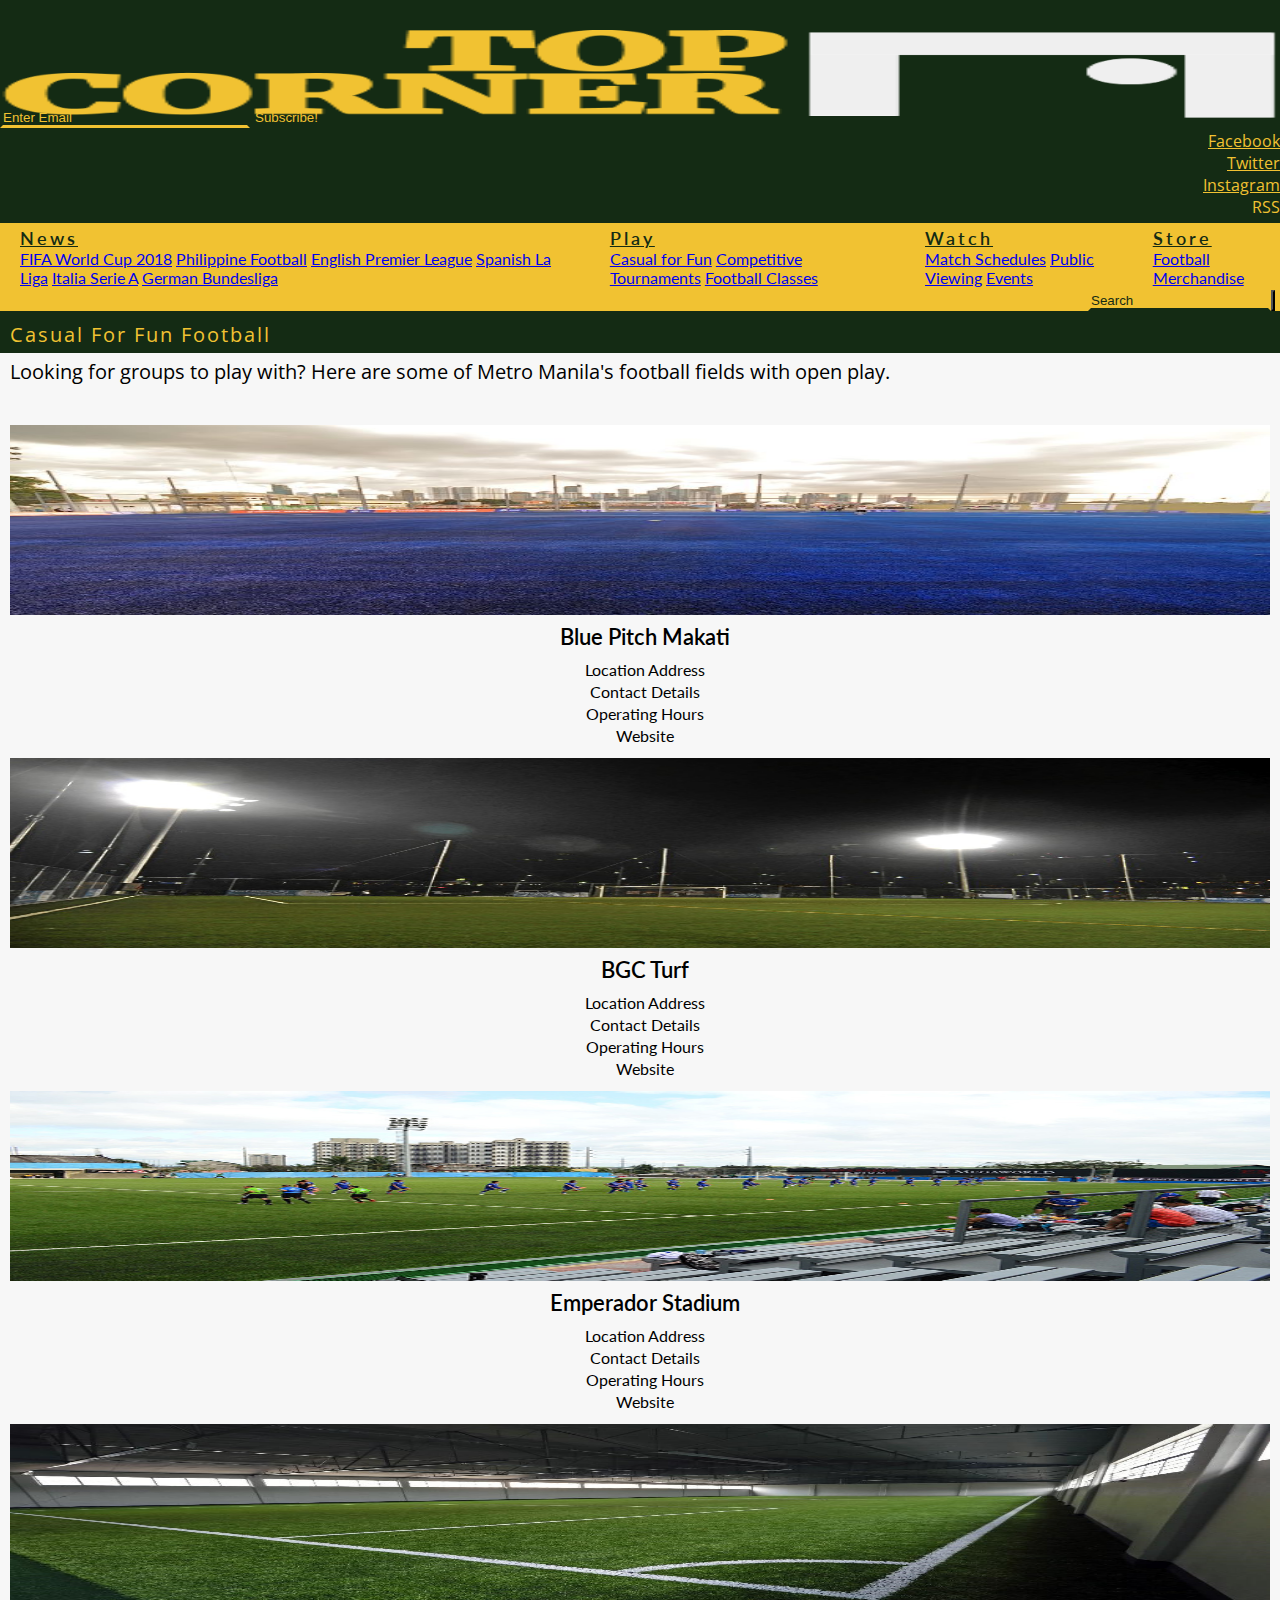
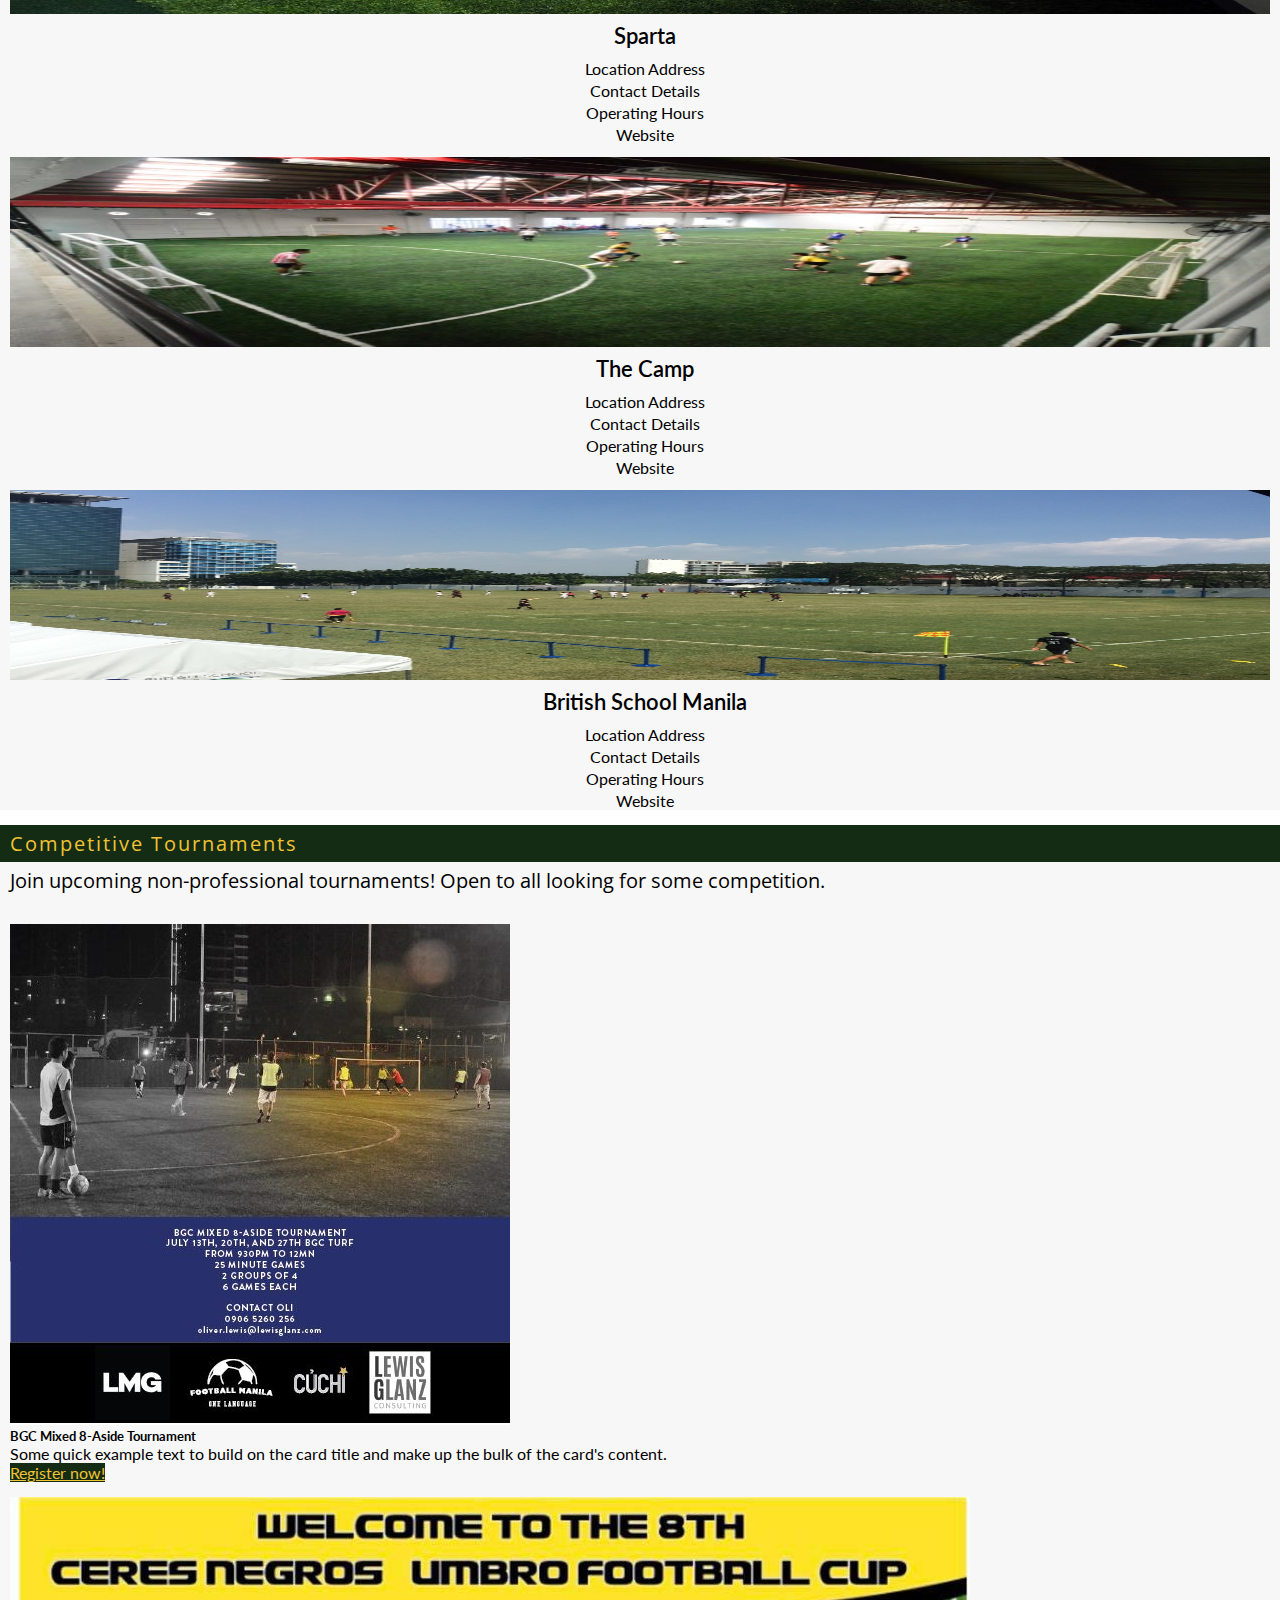
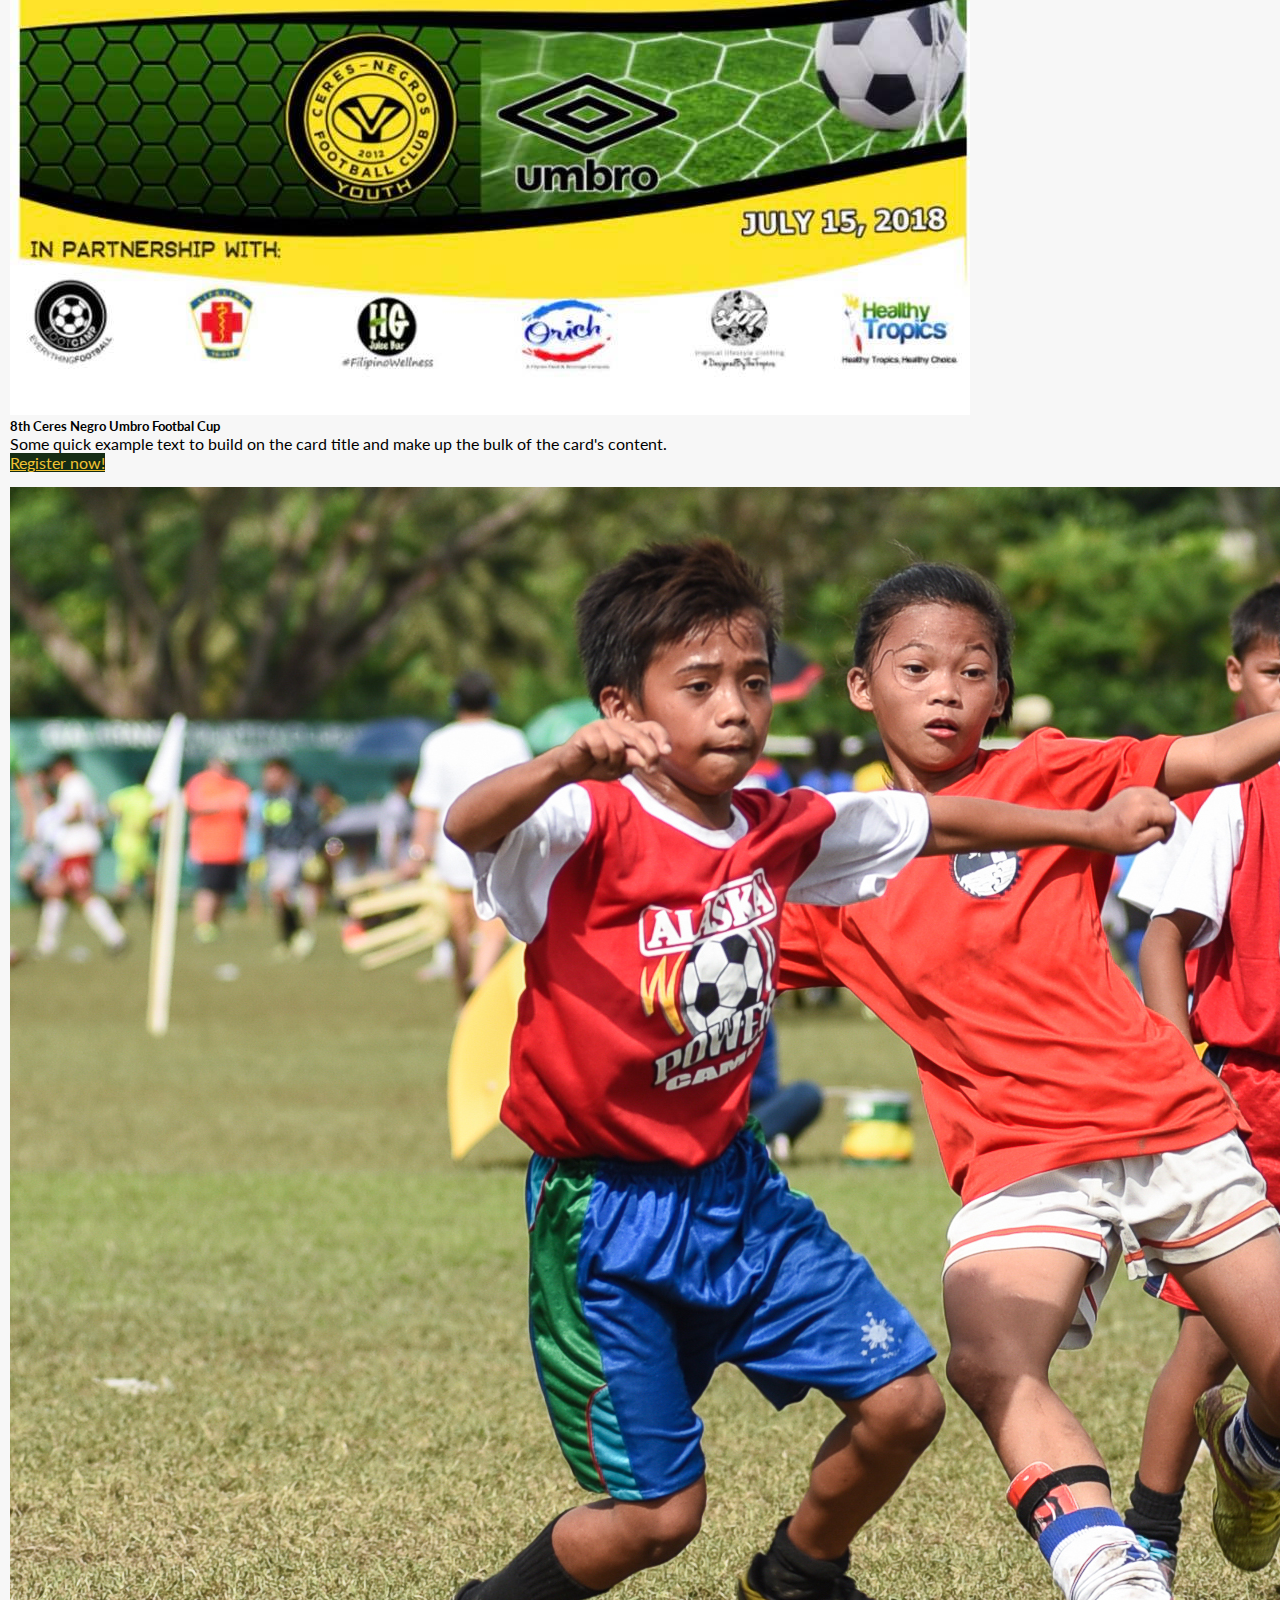
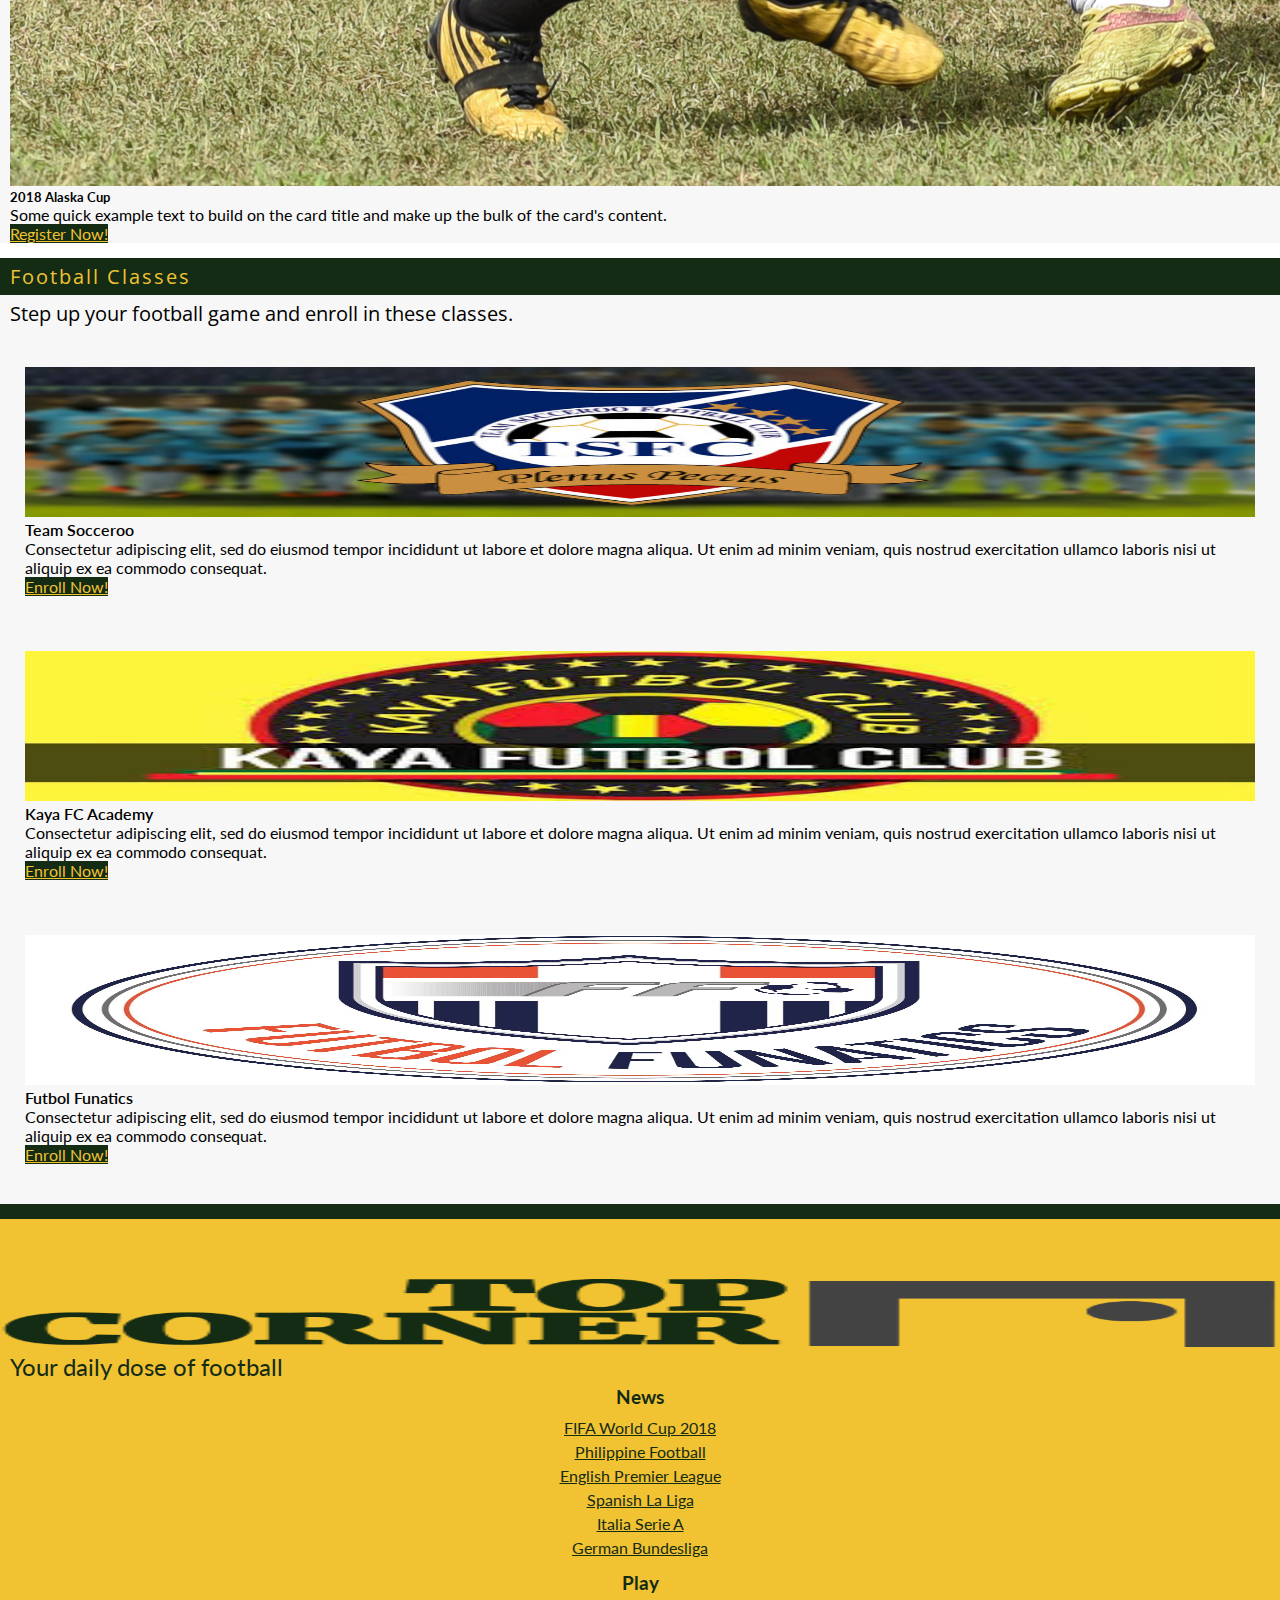
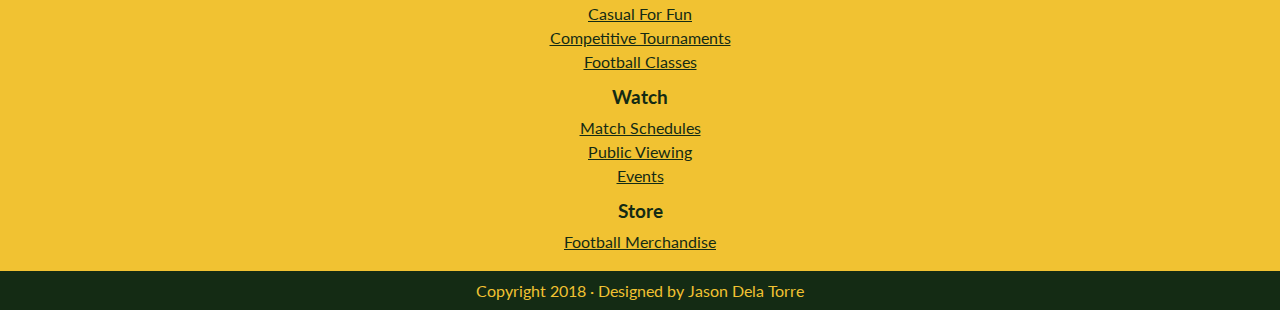
<file: play/play.html>
<!DOCTYPE html>
<html lang="en">
<head>
	<meta charset="utf-8">
	<meta name="viewport" content="width=device-width, initial-scale=1.0">
	<meta http-equiv content="IE=Edge">
	<title>PLAY | TOP CORNER</title>
	
	<!-- Import favicon.ico -->

	<link rel="shortcut icon" href="/favicon.ico" type="image/x-icon">
	<link rel="icon" href="../favicon.ico" type="image/x-icon">

	<!-- Import Google Fonts -->
	<link href="https://fonts.googleapis.com/css?family=Lato|Open+Sans" rel="stylesheet">

	<!-- Import Font Awesome -->
	<link rel="stylesheet" href="https://use.fontawesome.com/releases/v5.1.0/css/all.css" integrity="sha384-lKuwvrZot6UHsBSfcMvOkWwlCMgc0TaWr+30HWe3a4ltaBwTZhyTEggF5tJv8tbt" crossorigin="anonymous">
	
	<!-- Import Bootstrap -->
	<link rel="stylesheet" href="https://stackpath.bootstrapcdn.com/bootstrap/4.1.1/css/bootstrap.min.css" integrity="sha384-WskhaSGFgHYWDcbwN70/dfYBj47jz9qbsMId/iRN3ewGhXQFZCSftd1LZCfmhktB" crossorigin="anonymous">
	<!-- Import Custom CSS -->
	<link rel="stylesheet" type="text/css" href="../assets/css/style.css">
</head>

<body>
	<!-- START HEADER -->

	<div class="container-fluid main-header">
		<div class="container">
			<div class="row">
				<div class="col-sm-12 col-lg-4 col-md-5 header-main-name">
					<img src="../assets/image/background/logotitle.png" alt="Logo">
				</div>
				<div class="col-sm-12 col-lg-2 col-md-1 header-tag-line">
					<!-- <h5>Your daily dose of football</h5> -->
				</div>
				<div class="col-sm-12 col-lg-4 col-md-4 header-subscription">
					<input type="text" name="subscribe" placeholder="Enter Email"> 
					<button id="subscribeButton">Subscribe!</button>
				</div>
				<div class="col col-sm-12 col-md-2 col-lg-2 header-social-media">
					<ul>
						<li><a href="https://www.facebook.com" target="_blank">Facebook <i class="fab fa-facebook-square"></i></a></li>
						<li><a href="https://www.twitter.com" target="_blank">Twitter <i class="fab fa-twitter-square"></i></a></li>
						<li><a href="https://www.instagram.com" target="_blank">Instagram <i class="fab fa-instagram"></i></a></li>
						<li>RSS <i class="fas fa-rss-square"></i></li>
					</ul>
				</div>
			</div>
		</div>
	</div>

	<div class="container-fluid main-nav">
		<div class="container">
			<div class="row">
				<div class="col col-sm-12 col-lg-12 navi">
					<div class="row navbar navbar-expand-lg">
						<div class="col-sm-12 col-md-6 col-lg-6" id="navbarSupportedContent">
							<ul class="list-nav mr-auto">
								<li class="nav-item dropdown">
									<a class="nav-link dropdown-toggle" href="#" id="navbarDropdown" role="button" data-toggle="dropdown" aria-haspopup="true" aria-expanded="false">
										News
									</a>
									<div class="dropdown-menu" aria-labelledby="navbarDropdown">
										<a class="dropdown-item" href="../news/news.html#worldCup">FIFA World Cup 2018</a>
										<a class="dropdown-item" href="../news/news.html#phFootball">Philippine Football</a>
										<a class="dropdown-item" href="../news/news.html#englishFootball">English Premier League</a>
										<a class="dropdown-item" href="../news/news.html#spanishFootball">Spanish La Liga</a>
										<a class="dropdown-item" href="../news/news.html#italianFootball">Italia Serie A</a>
										<a class="dropdown-item" href="../news/news.html#germanFootball">German Bundesliga</a>
									</div>
								</li>
								<li class="nav-item dropdown">
									<a class="nav-link dropdown-toggle" href="#" id="navbarDropdown" role="button" data-toggle="dropdown" aria-haspopup="true" aria-expanded="false">
										Play 
									</a>
									<div class="dropdown-menu" aria-labelledby="navbarDropdown">
										<a class="dropdown-item" href="../play/play.html#casualForFun">Casual for Fun</a>
										<a class="dropdown-item" href="../play/play.html#competitiveTournaments">Competitive Tournaments</a>
										<a class="dropdown-item" href="../play/play.html#footballClasses">Football Classes</a>
									</div>
								</li>
								<li class="nav-item dropdown">
									<a class="nav-link dropdown-toggle" href="#" id="navbarDropdown" role="button" data-toggle="dropdown" aria-haspopup="true" aria-expanded="false">
										Watch
									</a>
									<div class="dropdown-menu" aria-labelledby="navbarDropdown">
										<a class="dropdown-item" href="../watch/watch.html#matchSchedules">Match Schedules</a>
										<a class="dropdown-item" href="../watch/watch.html#publicViewing">Public Viewing</a>
										<a class="dropdown-item" href="../watch/watch.html#events">Events</a>
									</div>
								</li>
								<li class="nav-item dropdown">
									<a class="nav-link dropdown-toggle" href="#" id="navbarDropdown" role="button" data-toggle="dropdown" aria-haspopup="true" aria-expanded="false">
										Store
									</a>
									<div class="dropdown-menu" aria-labelledby="navbarDropdown">
										<a class="dropdown-item" href="../store/store.html#footballMerchandise">Football Merchandise</a>
									</div>
								</li>
							</ul>
						</div>
						<div class="text-right col-sm-12 col-lg-6 col-md-6 search-bar form-inline my-2 my-lg-0" style="display:flex; justify-content: flex-end;">
							<input id="searchBar" type="search" placeholder="Search">
							<button id="searchIcon" class="btn my-2 my-sm-0" type="submit"><i class="fas fa-search"></i></button>
						</div>
					</div>
				</div>
			</div> 
		</div>
	</div>


	<!-- END HEADER -->

	<div class="container main-body">
		<div class="row" id="casualForFun">
			<div class="col col-sm-12">
				<div class="card">
					<div class="card-header">Casual For Fun Football</div>
					<p>Looking for groups to play with? Here are some of Metro Manila's football fields with open play.</p>
					<div class="row">
						<div class="col col-sm-12 col-md-6 col-lg-4">
							<img class="img-thumbnail" src="./assets/image/for-fun/blue-pitch.jpg" alt="Blue Pitch Makati">
							<h3>Blue Pitch Makati</h3>
							<p><i class="fas fa-home"></i> Location Address</p>
							<p><i class="fas fa-phone"></i> Contact Details</p>
							<p><i class="far fa-calendar-alt"></i> Operating Hours</p>
							<p><i class="fas fa-globe-asia"></i> Website</p>
						</div>
						<div class="col col-sm-12 col-md-6 col-lg-4">
							<img class="img-thumbnail" src="./assets/image/for-fun/bgc-turf.jpg" alt="BGC Turf Pitch Makati">
							<h3>BGC Turf</h3>
							<p><i class="fas fa-home"></i> Location Address</p>
							<p><i class="fas fa-phone"></i> Contact Details</p>
							<p><i class="far fa-calendar-alt"></i> Operating Hours</p>
							<p><i class="fas fa-globe-asia"></i> Website</p>
						</div>
						<div class="col col-sm-12 col-md-6 col-lg-4">
							<img class="img-thumbnail" src="./assets/image/for-fun/emperador-stadium.jpg" alt="Emperador Stadium">
							<h3>Emperador Stadium</h3>
							<p><i class="fas fa-home"></i> Location Address</p>
							<p><i class="fas fa-phone"></i> Contact Details</p>
							<p><i class="far fa-calendar-alt"></i> Operating Hours</p>
							<p><i class="fas fa-globe-asia"></i> Website</p>
						</div>
						<div class="col col-sm-12 col-md-6 col-lg-4">
							<img class="img-thumbnail" src="./assets/image/for-fun/sparta.jpg" alt="Sparta">
							<h3>Sparta</h3>
							<p><i class="fas fa-home"></i> Location Address</p>
							<p><i class="fas fa-phone"></i> Contact Details</p>
							<p><i class="far fa-calendar-alt"></i> Operating Hours</p>
							<p><i class="fas fa-globe-asia"></i> Website</p>
						</div>
						<div class="col col-sm-12 col-md-6 col-lg-4">
							<img class="img-thumbnail" src="./assets/image/for-fun/the-camp.jpg" alt="The Camp">
							<h3>The Camp</h3>
							<p><i class="fas fa-home"></i> Location Address</p>
							<p><i class="fas fa-phone"></i> Contact Details</p>
							<p><i class="far fa-calendar-alt"></i> Operating Hours</p>
							<p><i class="fas fa-globe-asia"></i> Website</p>
						</div>
						<div class="col col-sm-12 col-md-6 col-lg-4">
							<img class="img-thumbnail" src="./assets/image/for-fun/bsm.jpg" alt="BSM">
							<h3>British School Manila</h3>
							<p><i class="fas fa-home"></i> Location Address</p>
							<p><i class="fas fa-phone"></i> Contact Details</p>
							<p><i class="far fa-calendar-alt"></i> Operating Hours</p>
							<p><i class="fas fa-globe-asia"></i> Website</p>
						</div>
					</div>
				</div>
			</div>
		</div>
		
		<div class="row" id="competitiveTournaments">
			<div class="col col-sm-12">
				<div class="card">
					<div class="card-header">Competitive Tournaments</div>
					<p>Join upcoming non-professional tournaments! Open to all looking for some competition.</p>
					<div class="row">
						<div class="col col-sm-12 col-md-6 col-lg-4">
							<div class="card">
								<img class="card-img-top" src="./assets/image/competitive-tournaments/tournament1.jpg" alt="BGC Mixed 8-Aside">
								<div class="card-body">
									<h5 class="card-title">BGC Mixed 8-Aside Tournament</h5>
									<p class="card-text">Some quick example text to build on the card title and make up the bulk of the card's content.</p>
									<a href="https://www.facebook.com/photo.php?fbid=842310725979183&set=gm.1399011826866843&type=3&theater" class="btn btn-primary public-viewing-button" target="_blank">Register now!</a>
								</div>
							</div>
						</div>
						<div class="col col-sm-12 col-md-6 col-lg-4">
							<div class="card">
								<img class="card-img-top" src="./assets/image/competitive-tournaments/tournament2.jpg" alt="8th Cerest Negro Football Cup">
								<div class="card-body">
									<h5 class="card-title">8th Ceres Negro Umbro Footbal Cup</h5>
									<p class="card-text">Some quick example text to build on the card title and make up the bulk of the card's content.</p>
									<a href="https://www.facebook.com/photo.php?fbid=10216503424955909&set=gm.1389140261187333&type=3&theater" class="btn btn-primary public-viewing-button" target="_blank">Register now!</a>
								</div>
							</div>
						</div>
						<div class="col col-sm-12 col-md-6 col-lg-4">
							<div class="card">
								<img class="card-img-top" src="./assets/image/competitive-tournaments/tournament3.jpg" alt="Alaska Cup">
								<div class="card-body">
									<h5 class="card-title">2018 Alaska Cup</h5>
									<p class="card-text">Some quick example text to build on the card title and make up the bulk of the card's content.</p>
									<a href="http://www.alaskamilk.com/v2/sports-development/football-cup/" class="btn btn-primary public-viewing-button" target="_blank">Register Now!</a>
								</div>
							</div>
						</div>
					</div>
				</div>
			</div>		
		</div>

		<div class="row" id="footballClasses">
			<div class="col col-sm-12">
				<div class="card">
					<div class="card-header">Football Classes</div>
					<p>Step up your football game and enroll in these classes.</p>
					<div class="row">
						<div class="col col-sm-12">
							<div class="card">
								<div class="row ">
									<div class="col-sm-3">
										<img src="./assets/image/football-classes/team-socceroo.jpg" alt="Team Socceroo" >
									</div>
									<div class="col-sm-9 px-3">
										<div class="card-block px-3">
											<h4 class="card-title">Team Socceroo</h4>
											<p class="card-text">Consectetur adipiscing elit, sed do eiusmod tempor incididunt ut labore et dolore magna aliqua. Ut enim ad minim veniam, quis nostrud exercitation ullamco laboris nisi ut aliquip ex ea commodo consequat. </p>
											<a href="http://www.teamsocceroo.com/" class="btn btn-primary" target="_blank" id="footballClassesReadMore">Enroll Now!</a>
										</div>
									</div>
								</div>
							</div>
						</div>
					</div>
					<div class="row">
						<div class="col col-sm-12">
							<div class="card">
								<div class="row ">
									<div class="col-sm-3">
										<img src="./assets/image/football-classes/kaya.jpg" alt="Kaya FC">
									</div>
									<div class="col-sm-9 px-3">
										<div class="card-block px-3">
											<h4 class="card-title">Kaya FC Academy</h4>
											<p class="card-text">Consectetur adipiscing elit, sed do eiusmod tempor incididunt ut labore et dolore magna aliqua. Ut enim ad minim veniam, quis nostrud exercitation ullamco laboris nisi ut aliquip ex ea commodo consequat. </p>
											<a href="http://www.kayafcacademy.com/programs/" class="btn btn-primary" target="_blank" id="footballClassesReadMore">Enroll Now!</a>
										</div>
									</div>
								</div>
							</div>
						</div>
					</div>
					<div class="row">
						<div class="col col-sm-12">
							<div class="card">
								<div class="row">
									<div class="col-sm-3">
										<img src="./assets/image/football-classes/futbol-funatics.jpg" alt="Futbol Funatics">
									</div>
									<div class="col-sm-9 px-3">
										<div class="card-block px-3">
											<h4 class="card-title">Futbol Funatics</h4>
											<p class="card-text">Consectetur adipiscing elit, sed do eiusmod tempor incididunt ut labore et dolore magna aliqua. Ut enim ad minim veniam, quis nostrud exercitation ullamco laboris nisi ut aliquip ex ea commodo consequat. </p>
											<a href="http://www.futbolfunatics.com/" class="btn btn-primary" target="_blank" id="footballClassesReadMore">Enroll Now!</a>
										</div>
									</div>
								</div>
							</div>
						</div>
					</div>
				</div>
			</div>
		</div>	
	</div>

</div><!-- BODY - NEWS -->

<div class="container-fluid main-footer">
			<div class="container">
				<div class="row sub-footer">
					<div class="col-sm-12 col-lg-3 col-md-12">
						<div class="row">
							<img id="logoTitleFooter"src="../assets/image/background/logotitle-footer.png" alt="">
						</div>
						<div id="logoTitleFooterText"class="row">					
							<p>Your daily dose of football</p>
						</div>
					</div>
					<div class="col-sm-12 col-md-12 col-lg-9">
						<div class="row">
							<div class="col-sm-12 col-md-6 col-lg-3 sub-nav">
								<h3>News</h3>
								<ul>
									<li><a href="../news/news.html#worldCup">FIFA World Cup 2018</a></li>
									<li><a href="../news/news.html#phFootball">Philippine Football</a></li>
									<li><a href="../news/news.html#englishFootball">English Premier League</a></li>
									<li><a href="../news/news.html#spanishFootball">Spanish La Liga</a></li>
									<li><a href="../news/news.html#italianFootball">Italia Serie A</a></li>
									<li><a href="../news/news.html#germanFootball">German Bundesliga</a></li>
								</ul>
							</div>
							<div class="col-sm-12 col-md-6 col-lg-3  sub-nav">
								<h3>Play</h3>
								<ul>
									<li><a href="../play/play.html#casualForFun">Casual For Fun</a></li>
									<li><a href="../play/play.html#competitiveTournaments">Competitive Tournaments</a></li>
									<li><a href="../play/play.html#footballClasses">Football Classes</a></li>
								</ul>
							</div>
							<div class="col-sm-12 col-md-6 col-lg-3 sub-nav">
								<h3>Watch</h3>
								<ul>
									<li><a href="../watch/watch.html#matchSchedules">Match Schedules</a></li>
									<li><a href="../watch/watch.html#publicViewing">Public Viewing</a></li>
									<li><a href="../watch/watch.html#events">Events</a></li>
								</ul>
							</div>
							<div class="col-sm-12 col-md-6 col-lg-3 sub-nav">
								<h3>Store</h3>
								<ul>
									<li><a href="../store/store.html#footballMerchandise">Football Merchandise</a></li>
								</ul>
							</div>
						</div>
					</div>
				</div>
			</div>
		</div>

<div class="container-fluid">
	<div class="row copyright">
		<div class="col col-sm-12">
			<p>Copyright 2018 &middot; Designed by Jason Dela Torre</p>
		</div>
	</div>
</div>



<!-- Import Bootstrap Script -->
<script src="https://code.jquery.com/jquery-3.3.1.slim.min.js" integrity="sha384-q8i/X+965DzO0rT7abK41JStQIAqVgRVzpbzo5smXKp4YfRvH+8abtTE1Pi6jizo" crossorigin="anonymous"></script>
<script src="https://cdnjs.cloudflare.com/ajax/libs/popper.js/1.14.3/umd/popper.min.js" integrity="sha384-ZMP7rVo3mIykV+2+9J3UJ46jBk0WLaUAdn689aCwoqbBJiSnjAK/l8WvCWPIPm49" crossorigin="anonymous"></script>
<script src="https://stackpath.bootstrapcdn.com/bootstrap/4.1.1/js/bootstrap.min.js" integrity="sha384-smHYKdLADwkXOn1EmN1qk/HfnUcbVRZyYmZ4qpPea6sjB/pTJ0euyQp0Mk8ck+5T" crossorigin="anonymous"></script>
<!-- Import Custom Script -->
<script type="text/javascript"></script>
</body>
</html>
</file>
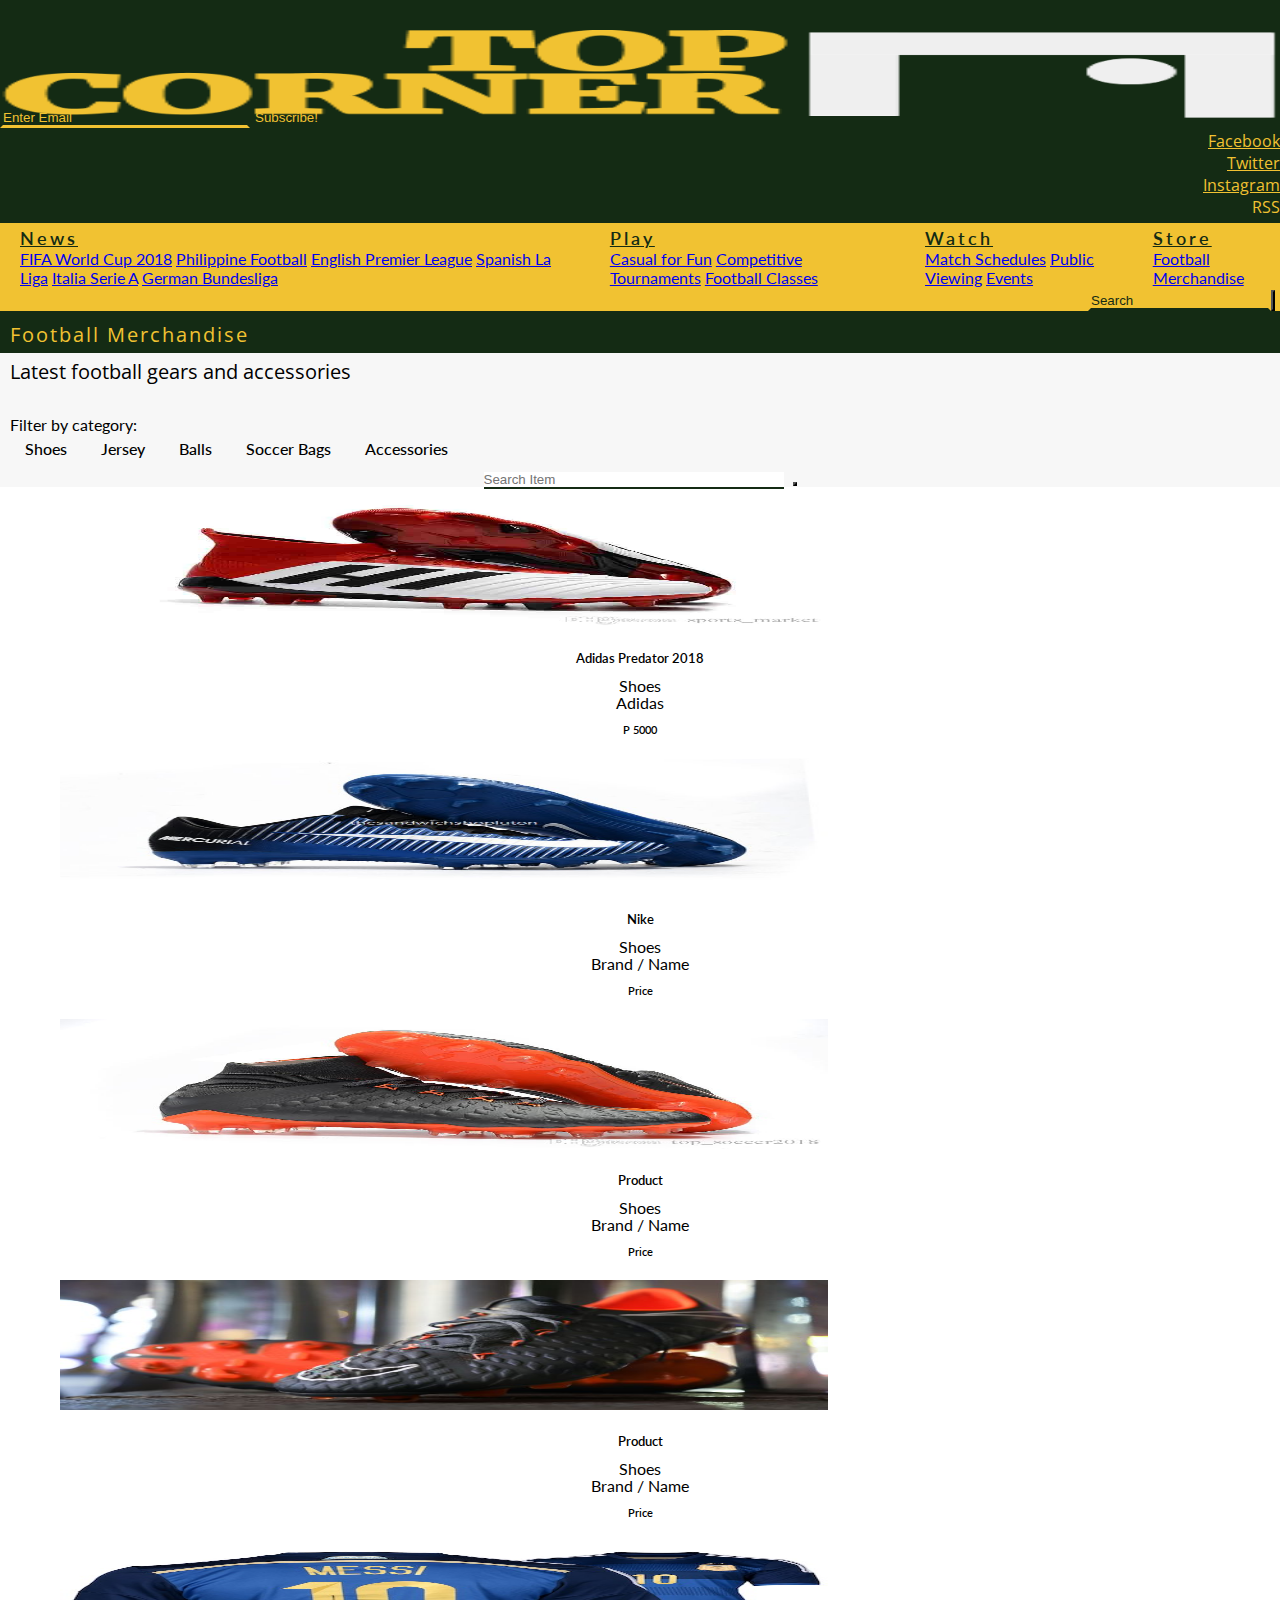
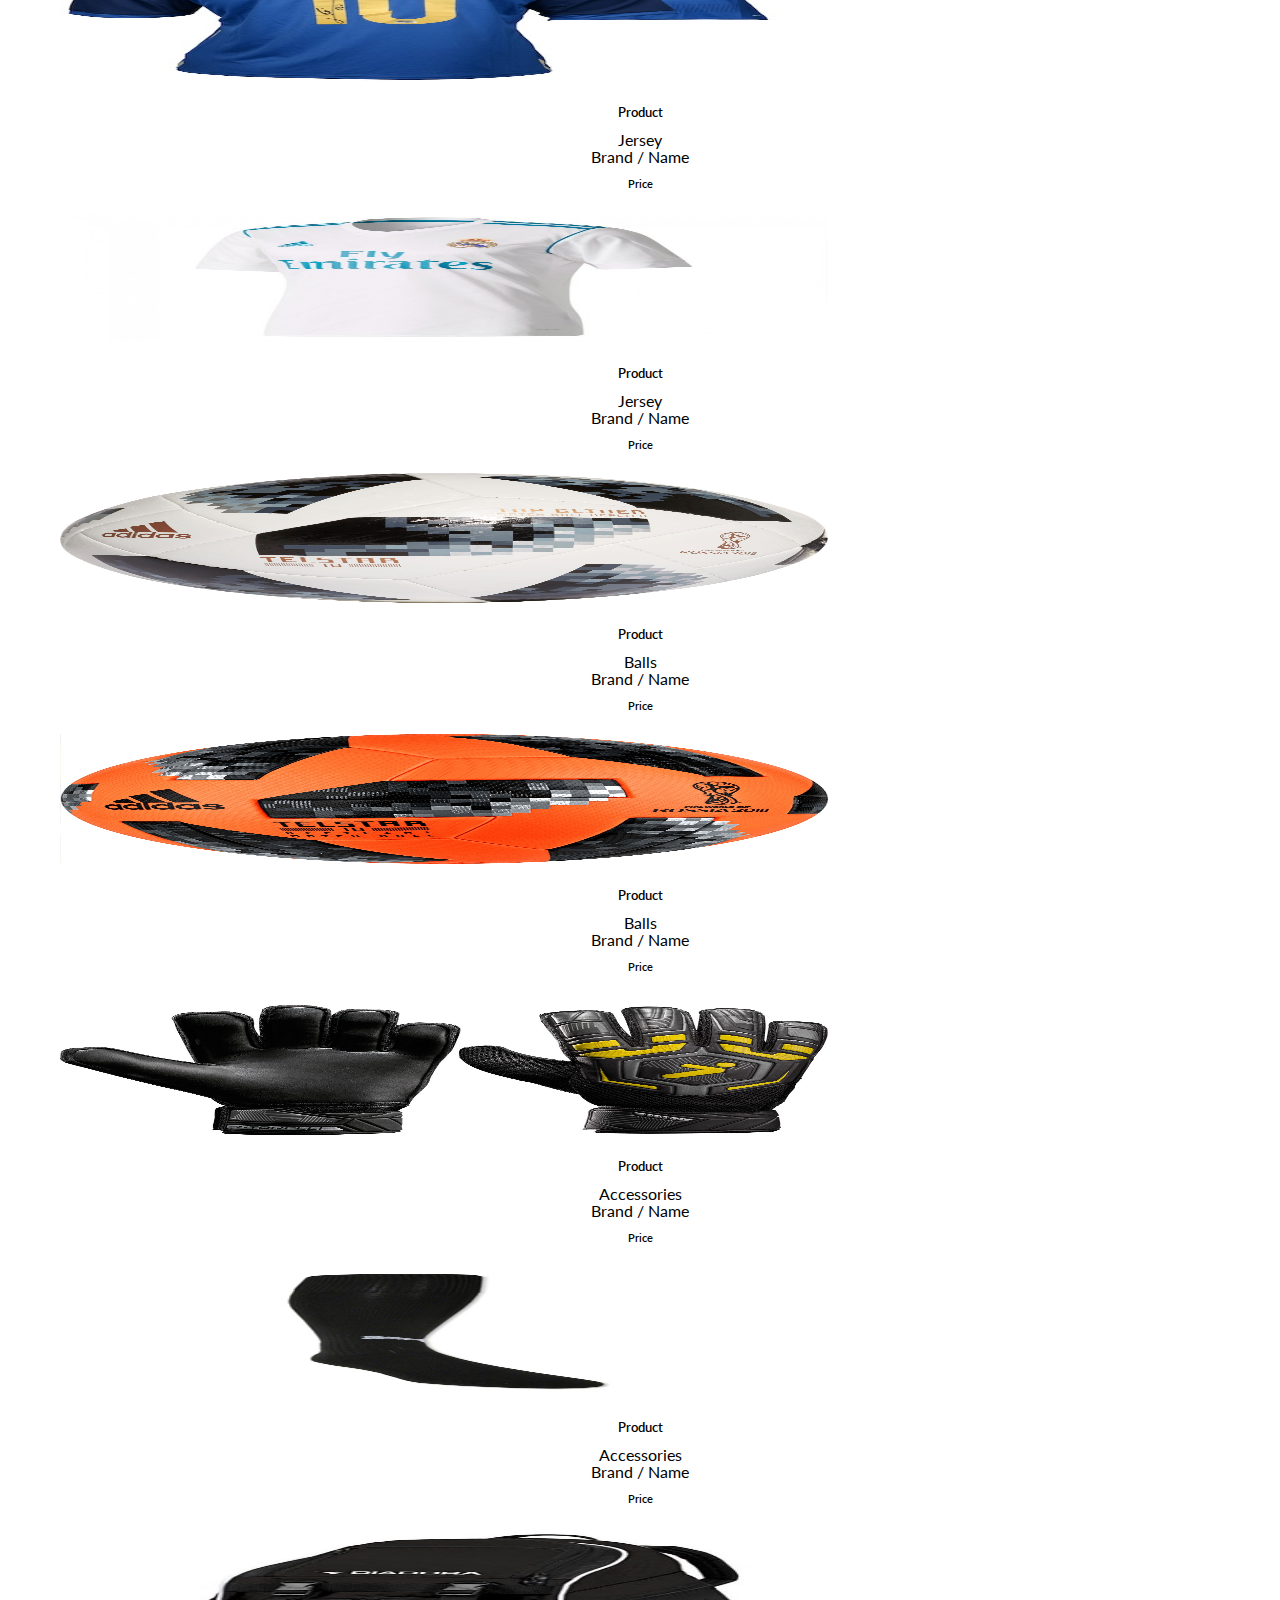
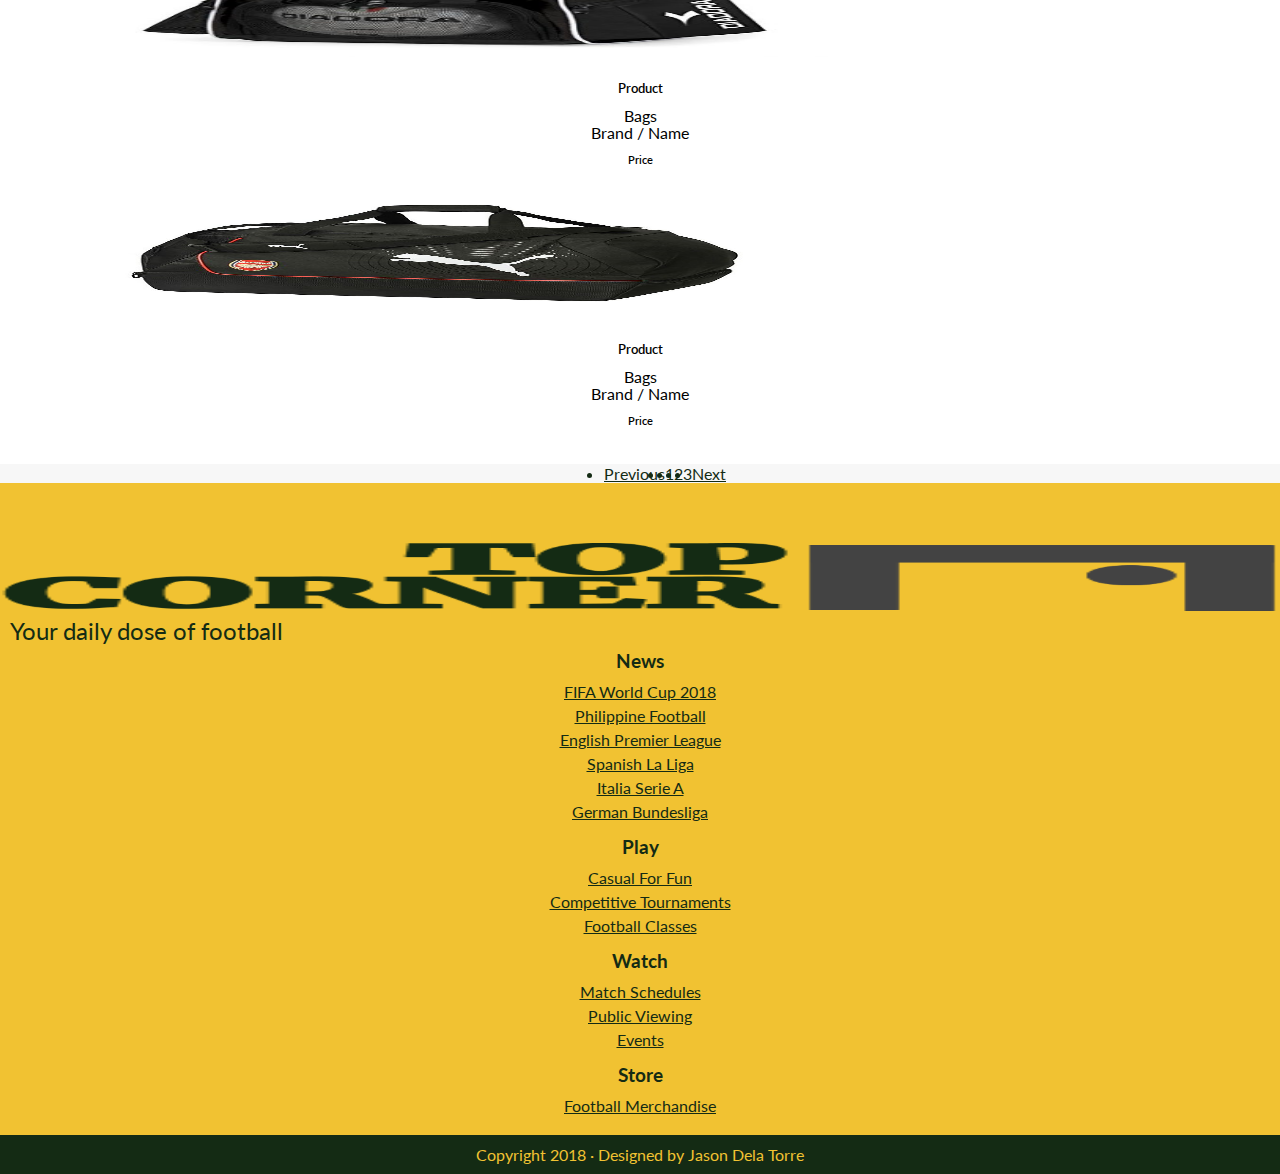
<file: store/store.html>
<!DOCTYPE html>
<html lang="en">
<head>
	<meta charset="utf-8">
	<meta name="viewport" content="width=device-width, initial-scale=1.0">
	<meta http-equiv content="IE=Edge">
	<title>STORE | TOP CORNER</title>
	
	<!-- Import favicon.ico -->

	<link rel="shortcut icon" href="/favicon.ico" type="image/x-icon">
	<link rel="icon" href="../favicon.ico" type="image/x-icon">

	<!-- Import Google Fonts -->
	<link href="https://fonts.googleapis.com/css?family=Lato|Open+Sans" rel="stylesheet">

	<!-- Import Font Awesome -->
	<link rel="stylesheet" href="https://use.fontawesome.com/releases/v5.1.0/css/all.css" integrity="sha384-lKuwvrZot6UHsBSfcMvOkWwlCMgc0TaWr+30HWe3a4ltaBwTZhyTEggF5tJv8tbt" crossorigin="anonymous">
	
	<!-- Import Bootstrap -->
	<link rel="stylesheet" href="https://stackpath.bootstrapcdn.com/bootstrap/4.1.1/css/bootstrap.min.css" integrity="sha384-WskhaSGFgHYWDcbwN70/dfYBj47jz9qbsMId/iRN3ewGhXQFZCSftd1LZCfmhktB" crossorigin="anonymous">
	<!-- Import Custom CSS -->
	<link rel="stylesheet" type="text/css" href="../assets/css/style.css">

</head>

<body>
	<!-- START HEADER -->

	<div class="container-fluid main-header">
		<div class="container">
			<div class="row">
				<div class="col-sm-12 col-lg-4 col-md-5 header-main-name">
					<img src="../assets/image/background/logotitle.png" alt="Logo">
				</div>
				<div class="col-sm-12 col-lg-2 col-md-1 header-tag-line">
					<!-- <h5>Your daily dose of football</h5> -->
				</div>
				<div class="col-sm-12 col-lg-4 col-md-4 header-subscription">
					<input type="text" name="subscribe" placeholder="Enter Email"> 
					<button id="subscribeButton">Subscribe!</button>
				</div>
				<div class="col col-sm-12 col-md-2 col-lg-2 header-social-media">
					<ul>
						<li><a href="https://www.facebook.com" target="_blank">Facebook <i class="fab fa-facebook-square"></i></a></li>
						<li><a href="https://www.twitter.com" target="_blank">Twitter <i class="fab fa-twitter-square"></i></a></li>
						<li><a href="https://www.instagram.com" target="_blank">Instagram <i class="fab fa-instagram"></i></a></li>
						<li>RSS <i class="fas fa-rss-square"></i></li>
					</ul>
				</div>
			</div>
		</div>
	</div>

	<div class="container-fluid main-nav">
		<div class="container">
			<div class="row">
				<div class="col col-sm-12 col-lg-12 navi">
					<div class="row navbar navbar-expand-lg">
						<div class="col-sm-12 col-md-6 col-lg-6" id="navbarSupportedContent">
							<ul class="list-nav mr-auto">
								<li class="nav-item dropdown">
									<a class="nav-link dropdown-toggle" href="#" id="navbarDropdown" role="button" data-toggle="dropdown" aria-haspopup="true" aria-expanded="false">
										News
									</a>
									<div class="dropdown-menu" aria-labelledby="navbarDropdown">
										<a class="dropdown-item" href="../news/news.html#worldCup">FIFA World Cup 2018</a>
										<a class="dropdown-item" href="../news/news.html#phFootball">Philippine Football</a>
										<a class="dropdown-item" href="../news/news.html#englishFootball">English Premier League</a>
										<a class="dropdown-item" href="../news/news.html#spanishFootball">Spanish La Liga</a>
										<a class="dropdown-item" href="../news/news.html#italianFootball">Italia Serie A</a>
										<a class="dropdown-item" href="../news/news.html#germanFootball">German Bundesliga</a>
									</div>
								</li>
								<li class="nav-item dropdown">
									<a class="nav-link dropdown-toggle" href="#" id="navbarDropdown" role="button" data-toggle="dropdown" aria-haspopup="true" aria-expanded="false">
										Play 
									</a>
									<div class="dropdown-menu" aria-labelledby="navbarDropdown">
										<a class="dropdown-item" href="../play/play.html#casualForFun">Casual for Fun</a>
										<a class="dropdown-item" href="../play/play.html#competitiveTournaments">Competitive Tournaments</a>
										<a class="dropdown-item" href="../play/play.html#footballClasses">Football Classes</a>
									</div>
								</li>
								<li class="nav-item dropdown">
									<a class="nav-link dropdown-toggle" href="#" id="navbarDropdown" role="button" data-toggle="dropdown" aria-haspopup="true" aria-expanded="false">
										Watch
									</a>
									<div class="dropdown-menu" aria-labelledby="navbarDropdown">
										<a class="dropdown-item" href="../watch/watch.html#matchSchedules">Match Schedules</a>
										<a class="dropdown-item" href="../watch/watch.html#publicViewing">Public Viewing</a>
										<a class="dropdown-item" href="../watch/watch.html#events">Events</a>
									</div>
								</li>
								<li class="nav-item dropdown">
									<a class="nav-link dropdown-toggle" href="#" id="navbarDropdown" role="button" data-toggle="dropdown" aria-haspopup="true" aria-expanded="false">
										Store
									</a>
									<div class="dropdown-menu" aria-labelledby="navbarDropdown">
										<a class="dropdown-item" href="../store/store.html#footballMerchandise">Football Merchandise</a>
									</div>
								</li>
							</ul>
						</div>
						<div class="text-right col-sm-12 col-lg-6 col-md-6 search-bar form-inline my-2 my-lg-0" style="display:flex; justify-content: flex-end;">
							<input id="searchBar" type="search" placeholder="Search">
							<button id="searchIcon" class="btn my-2 my-sm-0" type="submit"><i class="fas fa-search"></i></button>
						</div>
					</div>
				</div>
			</div> 
		</div>
	</div>


	<!-- END HEADER -->

	<div class="container main-body">
		<div class="row" id="footballMerchandise">
			<div class="col col-sm-12">
				<div class="card">
					<div class="card-header">Football Merchandise</div>
					
					<p>Latest football gears and accessories</p>

					<div class="row store-filter px-4">
						<div class="col col-sm-12 col-md-12 col-lg-7 px-2">
							<p>Filter by category:</p> 
							<ul>
								<li>Shoes</li>
								<li>Jersey</li>
								<li>Balls</li>
								<li>Soccer Bags</li>
								<li>Accessories</li>
							</ul>
						</div>
						<div class="col col-sm-12 col-md-12 col-lg-5 px-2 text-center">
							<form class="form-inline my-2 my-lg-0" style="text-align:center;">
								<input id="filterBar"type="search" placeholder="Search Item" style="width:300px;">
								<button id="filterIcon"class="btn my-2 my-sm-0" type="submit"><i class="fas fa-search"></i></button>
							</form>
						</div>
					</div>

					<div class="container">
					<div class="row store-items-container">
						<div class="col col-sm-12 col-md-6 col-lg-3">
							<img class="store-image img-thumbnail" src="./assets/image/prod1.jpg" alt="Item Product Store">
							<h5>Adidas Predator 2018</h5>
							<p>Shoes</p>
							<p>Adidas</p>
							<h6>P 5000</h6>
						</div>
						<div class="col col-sm-12 col-md-6 col-lg-3">
							<img class="store-image img-thumbnail" src="./assets/image/prod2.jpg" alt="Item Product Store">
							<h5>Nike</h5>
							<p>Shoes</p>
							<p>Brand / Name</p>
							<h6>Price</h6>
						</div>
						<div class="col col-sm-12 col-md-6 col-lg-3">
							<img class="store-image img-thumbnail" src="./assets/image/prod3.jpg" alt="Item Product Store">
							<h5>Product</h5>
							<p>Shoes</p>
							<p>Brand / Name</p>
							<h6>Price</h6>
						</div>
						<div class="col col-sm-12 col-md-6 col-lg-3">
							<img class="store-image img-thumbnail" src="./assets/image/prod4.jpg" alt="Item Product Store">
							<h5>Product</h5>
							<p>Shoes</p>
							<p>Brand / Name</p>
							<h6>Price</h6>
						</div>
					</div>
					<div class="row store-items-container">
						<div class="col col-sm-12 col-md-6 col-lg-3">
							<img class="store-image img-thumbnail" src="./assets/image/prod5.jpg" alt="Item Product Store">
							<h5>Product</h5>
							<p>Jersey</p>
							<p>Brand / Name</p>
							<h6>Price</h6>
						</div>
						<div class="col col-sm-12 col-md-6 col-lg-3">
							<img class="store-image img-thumbnail" src="./assets/image/prod6.jpg" alt="Item Product Store">
							<h5>Product</h5>
							<p>Jersey</p>
							<p>Brand / Name</p>
							<h6>Price</h6>
						</div>
						<div class="col col-sm-12 col-md-6 col-lg-3">
							<img class="store-image img-thumbnail" src="./assets/image/prod7.jpg" alt="Item Product Store">
							<h5>Product</h5>
							<p>Balls</p>
							<p>Brand / Name</p>
							<h6>Price</h6>
						</div>
						<div class="col col-sm-12 col-md-6 col-lg-3">
							<img class="store-image img-thumbnail" src="./assets/image/prod8.jpg" alt="Item Product Store">
							<h5>Product</h5>
							<p>Balls</p>
							<p>Brand / Name</p>
							<h6>Price</h6>
						</div>
					</div>
					<div class="row store-items-container">
						<div class="col col-sm-12 col-md-6 col-lg-3">
							<img class="store-image img-thumbnail" src="./assets/image/prod9.jpg" alt="Item Product Store">
							<h5>Product</h5>
							<p>Accessories</p>
							<p>Brand / Name</p>
							<h6>Price</h6>
						</div>
						<div class="col col-sm-12 col-md-6 col-lg-3">
							<img class="store-image img-thumbnail" src="./assets/image/prod10.jpg" alt="Item Product Store">
							<h5>Product</h5>
							<p>Accessories</p>
							<p>Brand / Name</p>
							<h6>Price</h6>
						</div>
						<div class="col col-sm-12 col-md-6 col-lg-3">
							<img class="store-image img-thumbnail" src="./assets/image/prod11.jpg" alt="Item Product Store">
							<h5>Product</h5>
							<p>Bags</p>
							<p>Brand / Name</p>
							<h6>Price</h6>
						</div>
						<div class="col col-sm-12 col-md-6 col-lg-3">
							<img class="store-image img-thumbnail" src="./assets/image/prod12.jpg" alt="Item Product Store">
							<h5>Product</h5>
							<p>Bags</p>
							<p>Brand / Name</p>
							<h6>Price</h6>
						</div>
					</div>
					</div>
				</div>
			</div>		
		</div>
		<div class="row" id="page-navigation">
			<div class="col-sm-12 text-center" style="margin:0 auto;">
				<nav aria-label="Page navigation example" style="margin:0 auto; width:100%;">
				  <ul class="pagination" style="padding-left:50px; display: flex; justify-content: center;">
				    <li class="page-item"><a class="page-link" href="#">Previous</a></li>
				    <li class="page-item"><a class="page-link" href="#">1</a></li>
				    <li class="page-item"><a class="page-link" href="#">2</a></li>
				    <li class="page-item"><a class="page-link" href="#">3</a></li>
				    <li class="page-item"><a class="page-link" href="#">Next</a></li>
				  </ul>
				</nav>
			</div>
		</div>
	</div><!-- BODY - STORE -->

	<div class="container-fluid main-footer">
			<div class="container">
				<div class="row sub-footer">
					<div class="col-sm-12 col-lg-3 col-md-12">
						<div class="row">
							<img id="logoTitleFooter"src="../assets/image/background/logotitle-footer.png" alt="">
						</div>
						<div id="logoTitleFooterText"class="row">					
							<p>Your daily dose of football</p>
						</div>
					</div>
					<div class="col-sm-12 col-md-12 col-lg-9">
						<div class="row">
							<div class="col-sm-12 col-md-6 col-lg-3 sub-nav">
								<h3>News</h3>
								<ul>
									<li><a href="../news/news.html#worldCup">FIFA World Cup 2018</a></li>
									<li><a href="../news/news.html#phFootball">Philippine Football</a></li>
									<li><a href="../news/news.html#englishFootball">English Premier League</a></li>
									<li><a href="../news/news.html#spanishFootball">Spanish La Liga</a></li>
									<li><a href="../news/news.html#italianFootball">Italia Serie A</a></li>
									<li><a href="../news/news.html#germanFootball">German Bundesliga</a></li>
								</ul>
							</div>
							<div class="col-sm-12 col-md-6 col-lg-3  sub-nav">
								<h3>Play</h3>
								<ul>
									<li><a href="../play/play.html#casualForFun">Casual For Fun</a></li>
									<li><a href="../play/play.html#competitiveTournaments">Competitive Tournaments</a></li>
									<li><a href="../play/play.html#footballClasses">Football Classes</a></li>
								</ul>
							</div>
							<div class="col-sm-12 col-md-6 col-lg-3 sub-nav">
								<h3>Watch</h3>
								<ul>
									<li><a href="../watch/watch.html#matchSchedules">Match Schedules</a></li>
									<li><a href="../watch/watch.html#publicViewing">Public Viewing</a></li>
									<li><a href="../watch/watch.html#events">Events</a></li>
								</ul>
							</div>
							<div class="col-sm-12 col-md-6 col-lg-3 sub-nav">
								<h3>Store</h3>
								<ul>
									<li><a href="../store/store.html#footballMerchandise">Football Merchandise</a></li>
								</ul>
							</div>
						</div>
					</div>
				</div>
			</div>
		</div>

	<div class="container-fluid">
		<div class="row copyright">
			<div class="col col-sm-12">
				<p>Copyright 2018 &middot; Designed by Jason Dela Torre</p>
			</div>
		</div>
	</div>



	<!-- Import Bootstrap Script -->
	<script src="https://code.jquery.com/jquery-3.3.1.slim.min.js" integrity="sha384-q8i/X+965DzO0rT7abK41JStQIAqVgRVzpbzo5smXKp4YfRvH+8abtTE1Pi6jizo" crossorigin="anonymous"></script>
	<script src="https://cdnjs.cloudflare.com/ajax/libs/popper.js/1.14.3/umd/popper.min.js" integrity="sha384-ZMP7rVo3mIykV+2+9J3UJ46jBk0WLaUAdn689aCwoqbBJiSnjAK/l8WvCWPIPm49" crossorigin="anonymous"></script>
	<script src="https://stackpath.bootstrapcdn.com/bootstrap/4.1.1/js/bootstrap.min.js" integrity="sha384-smHYKdLADwkXOn1EmN1qk/HfnUcbVRZyYmZ4qpPea6sjB/pTJ0euyQp0Mk8ck+5T" crossorigin="anonymous"></script>
	<!-- Import Custom Script -->
	<script type="text/javascript"></script>
</body>
</html>
</file>
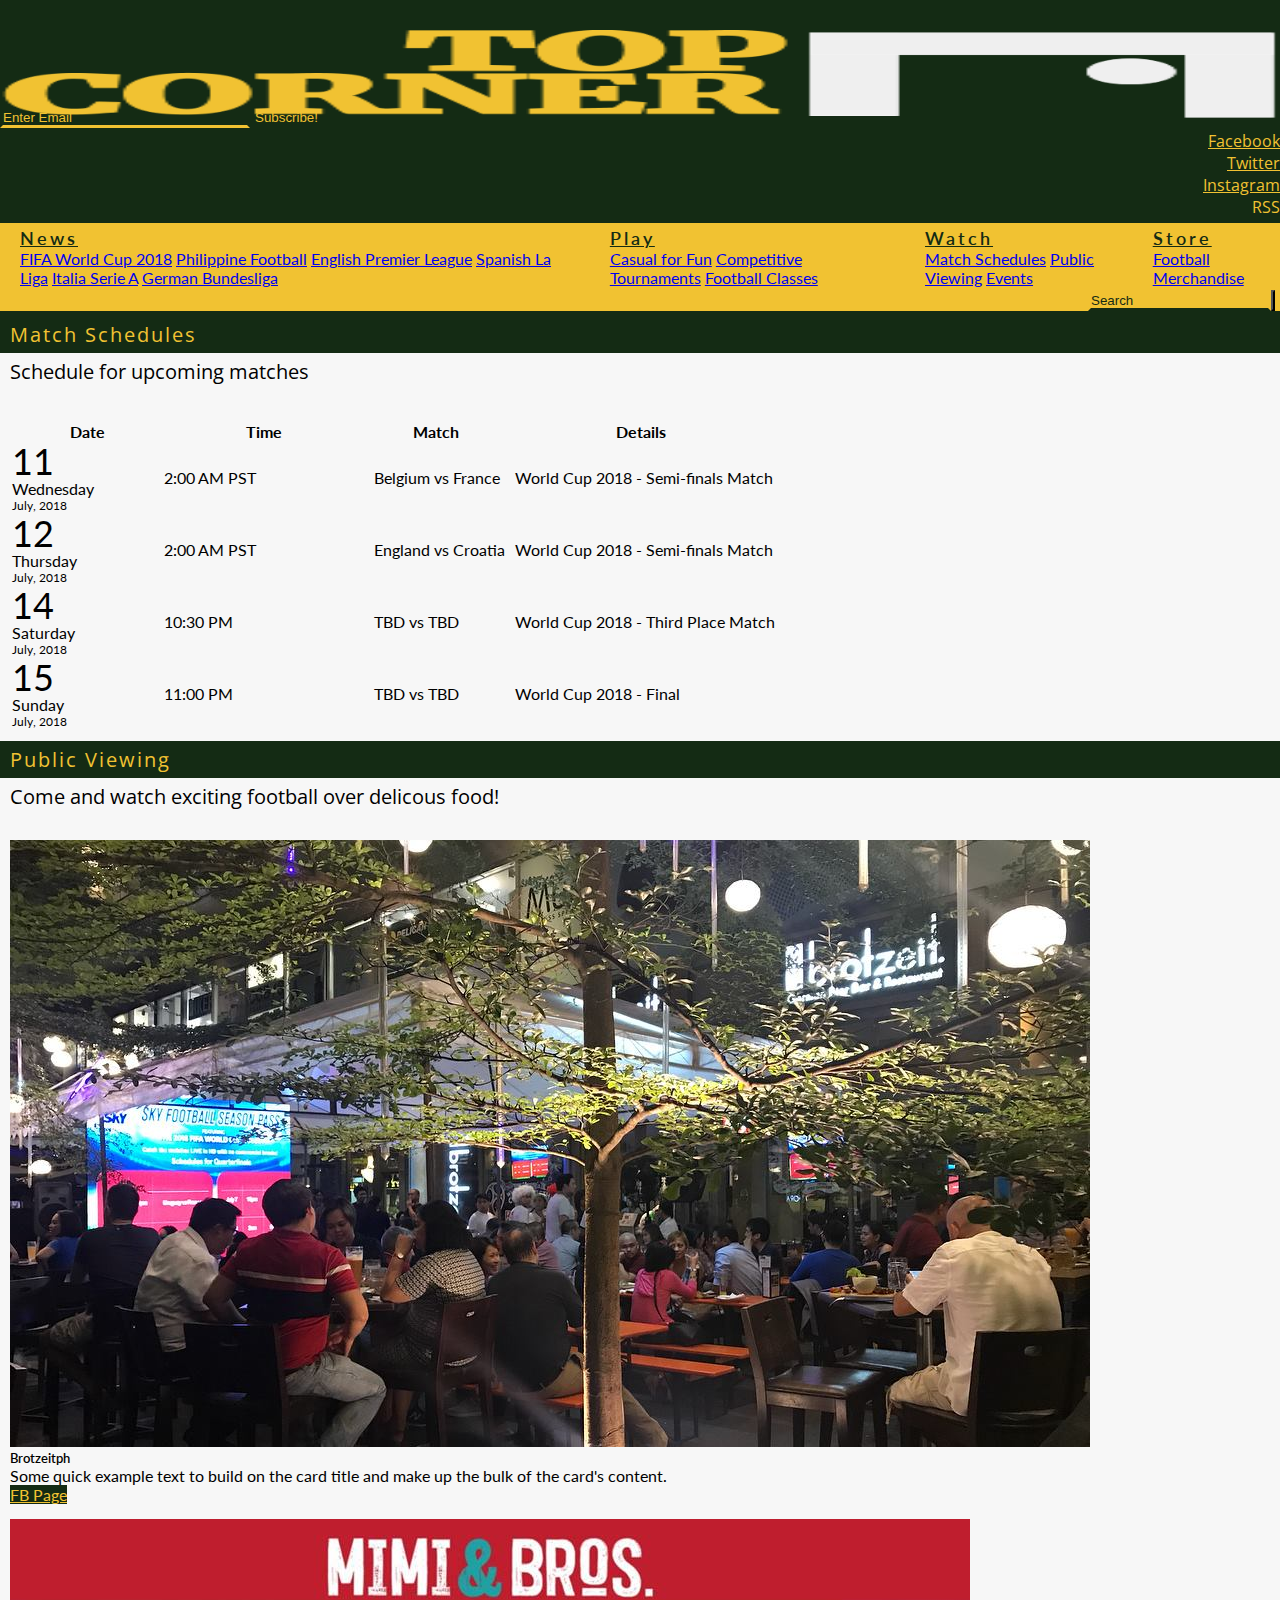
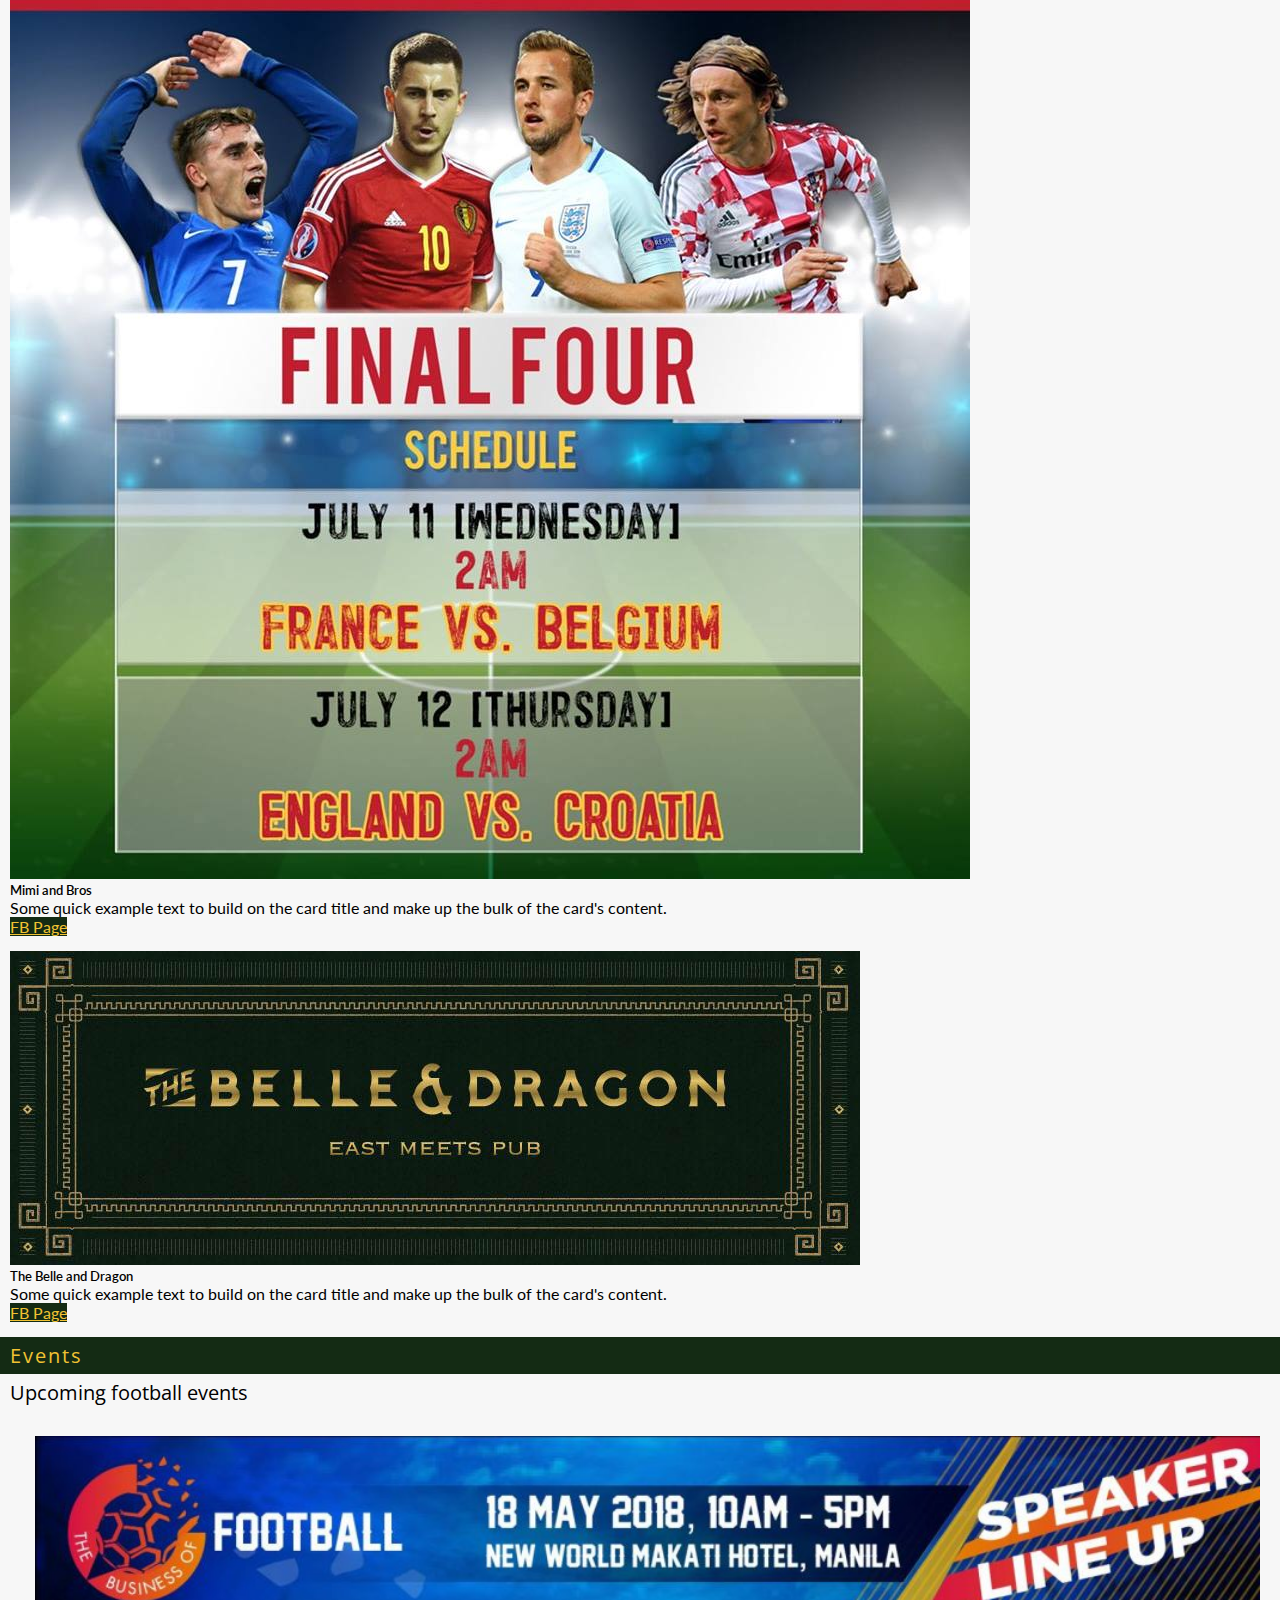
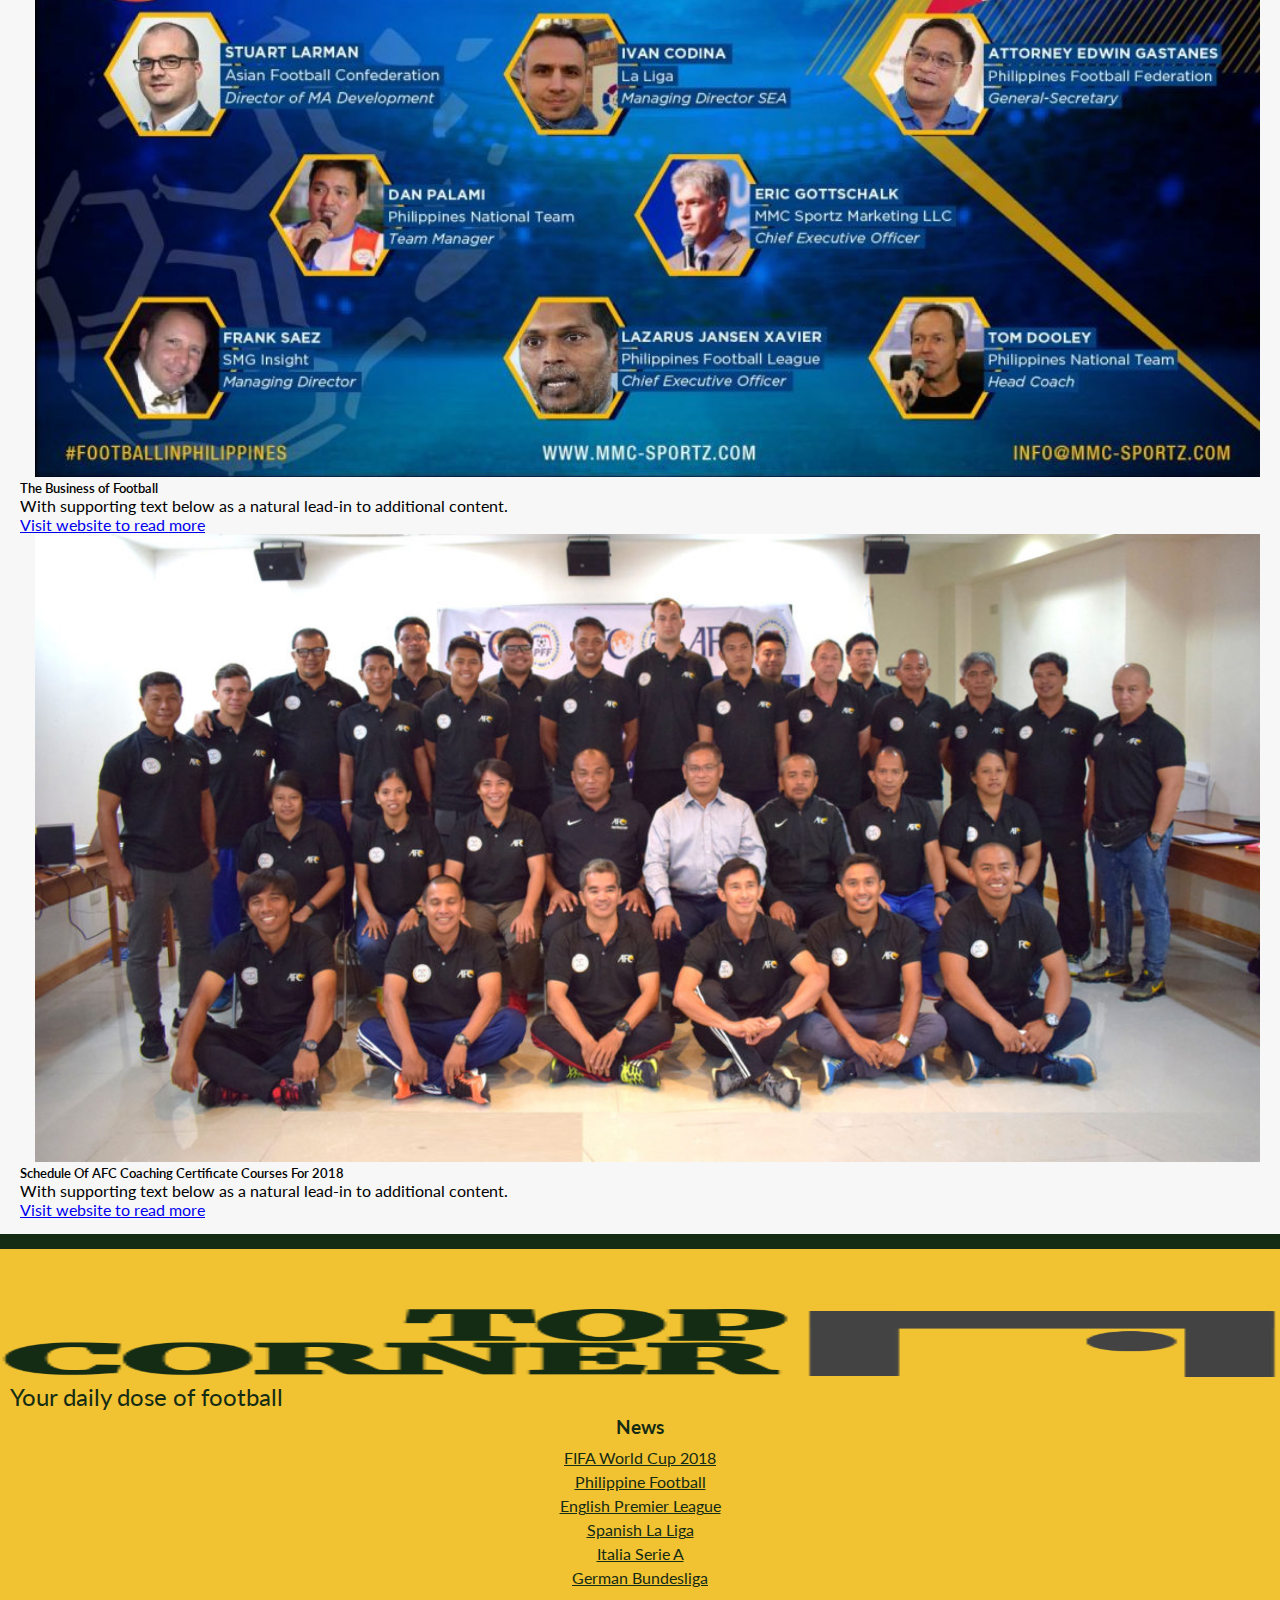
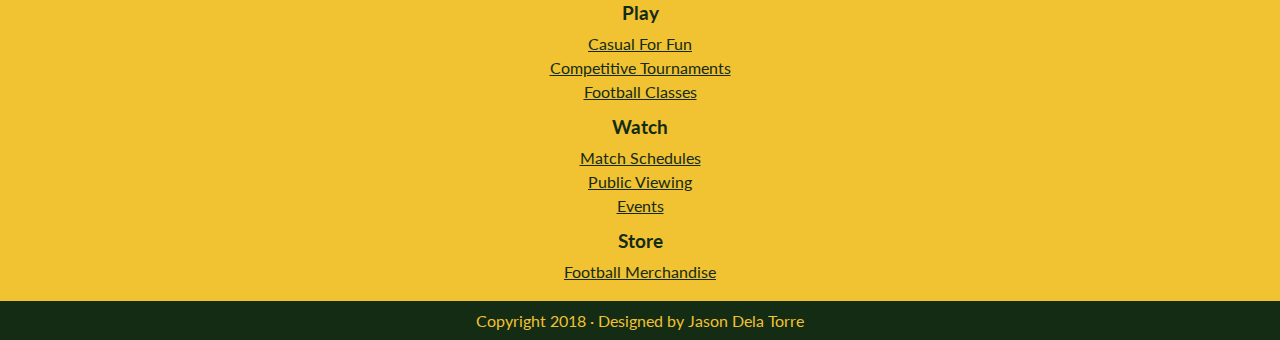
<file: watch/watch.html>
<!DOCTYPE html>
<html lang="en">
<head>
	<meta charset="utf-8">
	<meta name="viewport" content="width=device-width, initial-scale=1.0">
	<meta http-equiv content="IE=Edge">
	<title>WATCH | TOP CORNER</title>
	
	<!-- Import favicon.ico -->

	<link rel="shortcut icon" href="/favicon.ico" type="image/x-icon">
	<link rel="icon" href="../favicon.ico" type="image/x-icon">

	<!-- Import Google Fonts -->
	<link href="https://fonts.googleapis.com/css?family=Lato|Open+Sans" rel="stylesheet">

	<!-- Import Font Awesome -->
	<link rel="stylesheet" href="https://use.fontawesome.com/releases/v5.1.0/css/all.css" integrity="sha384-lKuwvrZot6UHsBSfcMvOkWwlCMgc0TaWr+30HWe3a4ltaBwTZhyTEggF5tJv8tbt" crossorigin="anonymous">
	
	<!-- Import Bootstrap -->
	<link rel="stylesheet" href="https://stackpath.bootstrapcdn.com/bootstrap/4.1.1/css/bootstrap.min.css" integrity="sha384-WskhaSGFgHYWDcbwN70/dfYBj47jz9qbsMId/iRN3ewGhXQFZCSftd1LZCfmhktB" crossorigin="anonymous">
	<!-- Import Custom CSS -->
	<link rel="stylesheet" type="text/css" href="../assets/css/style.css">
</head>

<body>
	<!-- START HEADER -->

	<div class="container-fluid main-header">
		<div class="container">
			<div class="row">
				<div class="col-sm-12 col-lg-4 col-md-5 header-main-name">
					<img src="../assets/image/background/logotitle.png" alt="Logo">
				</div>
				<div class="col-sm-12 col-lg-2 col-md-1 header-tag-line">
					<!-- <h5>Your daily dose of football</h5> -->
				</div>
				<div class="col-sm-12 col-lg-4 col-md-4 header-subscription">
					<input type="text" name="subscribe" placeholder="Enter Email"> 
					<button id="subscribeButton">Subscribe!</button>
				</div>
				<div class="col col-sm-12 col-md-2 col-lg-2 header-social-media">
					<ul>
						<li><a href="https://www.facebook.com" target="_blank">Facebook <i class="fab fa-facebook-square"></i></a></li>
						<li><a href="https://www.twitter.com" target="_blank">Twitter <i class="fab fa-twitter-square"></i></a></li>
						<li><a href="https://www.instagram.com" target="_blank">Instagram <i class="fab fa-instagram"></i></a></li>
						<li>RSS <i class="fas fa-rss-square"></i></li>
					</ul>
				</div>
			</div>
		</div>
	</div>

	<div class="container-fluid main-nav">
		<div class="container">
			<div class="row">
				<div class="col col-sm-12 col-lg-12 navi">
					<div class="row navbar navbar-expand-lg">
						<div class="col-sm-12 col-md-6 col-lg-6" id="navbarSupportedContent">
							<ul class="list-nav mr-auto">
								<li class="nav-item dropdown">
									<a class="nav-link dropdown-toggle" href="#" id="navbarDropdown" role="button" data-toggle="dropdown" aria-haspopup="true" aria-expanded="false">
										News
									</a>
									<div class="dropdown-menu" aria-labelledby="navbarDropdown">
										<a class="dropdown-item" href="../news/news.html#worldCup">FIFA World Cup 2018</a>
										<a class="dropdown-item" href="../news/news.html#phFootball">Philippine Football</a>
										<a class="dropdown-item" href="../news/news.html#englishFootball">English Premier League</a>
										<a class="dropdown-item" href="../news/news.html#spanishFootball">Spanish La Liga</a>
										<a class="dropdown-item" href="../news/news.html#italianFootball">Italia Serie A</a>
										<a class="dropdown-item" href="../news/news.html#germanFootball">German Bundesliga</a>
									</div>
								</li>
								<li class="nav-item dropdown">
									<a class="nav-link dropdown-toggle" href="#" id="navbarDropdown" role="button" data-toggle="dropdown" aria-haspopup="true" aria-expanded="false">
										Play 
									</a>
									<div class="dropdown-menu" aria-labelledby="navbarDropdown">
										<a class="dropdown-item" href="../play/play.html#casualForFun">Casual for Fun</a>
										<a class="dropdown-item" href="../play/play.html#competitiveTournaments">Competitive Tournaments</a>
										<a class="dropdown-item" href="../play/play.html#footballClasses">Football Classes</a>
									</div>
								</li>
								<li class="nav-item dropdown">
									<a class="nav-link dropdown-toggle" href="#" id="navbarDropdown" role="button" data-toggle="dropdown" aria-haspopup="true" aria-expanded="false">
										Watch
									</a>
									<div class="dropdown-menu" aria-labelledby="navbarDropdown">
										<a class="dropdown-item" href="../watch/watch.html#matchSchedules">Match Schedules</a>
										<a class="dropdown-item" href="../watch/watch.html#publicViewing">Public Viewing</a>
										<a class="dropdown-item" href="../watch/watch.html#events">Events</a>
									</div>
								</li>
								<li class="nav-item dropdown">
									<a class="nav-link dropdown-toggle" href="#" id="navbarDropdown" role="button" data-toggle="dropdown" aria-haspopup="true" aria-expanded="false">
										Store
									</a>
									<div class="dropdown-menu" aria-labelledby="navbarDropdown">
										<a class="dropdown-item" href="../store/store.html#footballMerchandise">Football Merchandise</a>
									</div>
								</li>
							</ul>
						</div>
						<div class="text-right col-sm-12 col-lg-6 col-md-6 search-bar form-inline my-2 my-lg-0" style="display:flex; justify-content: flex-end;">
							<input id="searchBar" type="search" placeholder="Search">
							<button id="searchIcon" class="btn my-2 my-sm-0" type="submit"><i class="fas fa-search"></i></button>
						</div>
					</div>
				</div>
			</div> 
		</div>
	</div>


	<!-- END HEADER -->

	<div class="container main-body">
		<div class="row" id="matchSchedules">
			<div class="col col-sm-12">
				<div class="card">
					<div class="card-header">Match Schedules</div>
					<p>Schedule for upcoming matches</p>

					<div class="row">
						<div class="col col-sm-12">
							<div class="agenda">
								<div class="table-responsive">
									<table class="table table-condensed table-bordered">
										<thead>
											<tr>
												<th>Date</th>
												<th>Time</th>
												<th>Match</th>
												<th>Details</th>
											</tr>
										</thead>
										<tbody>
											<!-- Single event in a single day -->
											<tr>
												<td class="agenda-date" class="active" rowspan="1">
													<div class="dayofmonth">11</div>
													<div class="dayofweek">Wednesday</div>
													<div class="shortdate text-muted">July, 2018</div>
												</td>
												<td class="agenda-time">
													2:00 AM PST 
												</td>
												<td class="agenda-events">
													<div class="agenda-event">
														<i class="glyphicon glyphicon-repeat text-muted" title="Repeating event"></i> 
														Belgium vs France
													</div>
												</td>
												<td class="agenda-events">
													<div class="agenda-event">
														<i class="glyphicon glyphicon-repeat text-muted" title="Repeating event"></i> 
														World Cup 2018 - Semi-finals Match
													</div>
												</td>
											</tr>
											<tr>
												<td class="agenda-date" class="active" rowspan="1">
													<div class="dayofmonth">12</div>
													<div class="dayofweek">Thursday</div>
													<div class="shortdate text-muted">July, 2018</div>
												</td>
												<td class="agenda-time">
													2:00 AM PST
												</td>
												<td class="agenda-events">
													<div class="agenda-event">
														<i class="glyphicon glyphicon-repeat text-muted" title="Repeating event"></i> 
														England vs Croatia
													</div>
												</td>
											</td>
											<td class="agenda-events">
												<div class="agenda-event">
													<i class="glyphicon glyphicon-repeat text-muted" title="Repeating event"></i> 
													World Cup 2018 - Semi-finals Match
												</div>
											</td>
										</tr>
										<tr>
											<td class="agenda-date" class="active" rowspan="1">
												<div class="dayofmonth">14</div>
												<div class="dayofweek">Saturday</div>
												<div class="shortdate text-muted">July, 2018</div>
											</td>
											<td class="agenda-time">
												10:30 PM
											</td>
											<td class="agenda-events">
												<div class="agenda-event">
													<i class="glyphicon glyphicon-repeat text-muted" title="Repeating event"></i> 
													TBD vs TBD
												</div>
											</td>
										</td>
										<td class="agenda-events">
											<div class="agenda-event">
												<i class="glyphicon glyphicon-repeat text-muted" title="Repeating event"></i> 
												World Cup 2018 - Third Place Match
											</div>
										</td>
									</tr>
									<tr>
										<td class="agenda-date" class="active" rowspan="1">
											<div class="dayofmonth">15</div>
											<div class="dayofweek">Sunday</div>
											<div class="shortdate text-muted">July, 2018</div>
										</td>
										<td class="agenda-time">
											11:00 PM
										</td>
										<td class="agenda-events">
											<div class="agenda-event">
												<i class="glyphicon glyphicon-repeat text-muted" title="Repeating event"></i> 
												TBD vs TBD
											</div>
										</td>
									</td>
									<td class="agenda-events">
										<div class="agenda-event">
											<i class="glyphicon glyphicon-repeat text-muted" title="Repeating event"></i> 
											World Cup 2018 - Final
										</div>
									</td>
								</tr>										
							</tbody>
						</table>
					</div>
				</div>
			</div>
		</div>

		<div class="row" id="publicViewing">
			<div class="col col-sm-12">
				<div class="card">
					<div class="card-header">Public Viewing</div>
					<p>Come and watch exciting football over delicous food!</p>
					<div class="row card-list">
						<div class="col col-sm-12 col-md-6 col-lg-4">
							<div class="card">
								<img class="card-img-top pv-img" src="./assets/image/public-viewing/pv1.jpg" alt="Brotzeitph">
								<div class="card-body">
									<h5 class="card-title">Brotzeitph</h5>
									<p class="card-text">Some quick example text to build on the card title and make up the bulk of the card's content.</p>
									<a href="https://www.facebook.com/brotzeitph/" class="btn btn-primary public-viewing-button"><i class="fab fa-facebook-square"></i> FB Page</a>
								</div>
							</div>
						</div>
						<div class="col col-sm-12 col-md-6 col-lg-4">
							<div class="card">
								<img class="card-img-top pv-img" src="./assets/image/public-viewing/pv2.jpg" alt="Mimi and Bros">
								<div class="card-body">
									<h5 class="card-title">Mimi and Bros</h5>
									<p class="card-text">Some quick example text to build on the card title and make up the bulk of the card's content.</p>
									<a href="https://www.facebook.com/mimiandbros/" class="btn btn-primary public-viewing-button"><i class="fab fa-facebook-square"></i> FB Page</a>
								</div>
							</div>
						</div>
						<div class="col col-sm-12 col-md-6 col-lg-4">
							<div class="card">
								<img class="card-img-top pv-img" src="./assets/image/public-viewing/pv3.jpg" alt="The belle and dragon">
								<div class="card-body">
									<h5 class="card-title">The Belle and Dragon</h5>
									<p class="card-text">Some quick example text to build on the card title and make up the bulk of the card's content.</p>
									<a href="https://www.facebook.com/TheBelleandDragon%20/" class="btn btn-primary public-viewing-button"><i class="fab fa-facebook-square"></i> FB Page</a>
								</div>
							</div>
						</div>
					</div>
				</div>
			</div>		
		</div>

		<div class="row" id="events">
			<div class="col col-sm-12">
				<div class="card">
					<div class="card-header">Events</div>
					<p>Upcoming football events</p>
					<div class="row">
						<div class="col col-sm-12 col-md-6 col-lg-6">
							<div class="row">
								<div class="col col-sm-4 event-image-column">
									<img class="events-image img-thumbnail" src="./assets/image/events/event1.jpg" alt="Business of Football">
								</div>	
								<div class="col col-sm-8">	
									<h5 class="card-title">The Business of Football</h5>
									<p class="card-text">With supporting text below as a natural lead-in to additional content.</p>
									<p><a href="http://primer.com.ph/event/2018/04/28/the-business-of-football-set-for-may-18-at-new-world-makati/">Visit website to read more</a></p>

								</div>
							</div>
						</div>
						<div class="col col-sm-12 col-md-6 col-lg-6">
							<div class="row">
								<div class="col col-sm-4 event-image-column">
									<img class="events-image img-thumbnail" src="./assets/image/events/event2.jpg" alt="AFC Coaching Seminar">
								</div>	
								<div class="col col-sm-8">	
									<h5 class="card-title">Schedule Of AFC Coaching Certificate Courses For 2018</h5>
									<p class="card-text">With supporting text below as a natural lead-in to additional content.</p>
									<p><a href="http://pff.org.ph/2018/03/08/schedule-of-afc-coaching-certificate-courses-for-2018/">Visit website to read more</a></p>
								</div>
							</div>
						</div>
					</div>
				</div>
			</div>		
		</div>
	</div>
</div>
</div>		
</div>

</div><!-- /BODY - WATCH-->

<div class="container-fluid main-footer">
			<div class="container">
				<div class="row sub-footer">
					<div class="col-sm-12 col-lg-3 col-md-12">
						<div class="row">
							<img id="logoTitleFooter"src="../assets/image/background/logotitle-footer.png" alt="">
						</div>
						<div id="logoTitleFooterText"class="row">					
							<p>Your daily dose of football</p>
						</div>
					</div>
					<div class="col-sm-12 col-md-12 col-lg-9">
						<div class="row">
							<div class="col-sm-12 col-md-6 col-lg-3 sub-nav">
								<h3>News</h3>
								<ul>
									<li><a href="../news/news.html#worldCup">FIFA World Cup 2018</a></li>
									<li><a href="../news/news.html#phFootball">Philippine Football</a></li>
									<li><a href="../news/news.html#englishFootball">English Premier League</a></li>
									<li><a href="../news/news.html#spanishFootball">Spanish La Liga</a></li>
									<li><a href="../news/news.html#italianFootball">Italia Serie A</a></li>
									<li><a href="../news/news.html#germanFootball">German Bundesliga</a></li>
								</ul>
							</div>
							<div class="col-sm-12 col-md-6 col-lg-3  sub-nav">
								<h3>Play</h3>
								<ul>
									<li><a href="../play/play.html#casualForFun">Casual For Fun</a></li>
									<li><a href="../play/play.html#competitiveTournaments">Competitive Tournaments</a></li>
									<li><a href="../play/play.html#footballClasses">Football Classes</a></li>
								</ul>
							</div>
							<div class="col-sm-12 col-md-6 col-lg-3 sub-nav">
								<h3>Watch</h3>
								<ul>
									<li><a href="../watch/watch.html#matchSchedules">Match Schedules</a></li>
									<li><a href="../watch/watch.html#publicViewing">Public Viewing</a></li>
									<li><a href="../watch/watch.html#events">Events</a></li>
								</ul>
							</div>
							<div class="col-sm-12 col-md-6 col-lg-3 sub-nav">
								<h3>Store</h3>
								<ul>
									<li><a href="../store/store.html#footballMerchandise">Football Merchandise</a></li>
								</ul>
							</div>
						</div>
					</div>
				</div>
			</div>
		</div>

<div class="container-fluid">
	<div class="row copyright">
		<div class="col col-sm-12">
			<p>Copyright 2018 &middot; Designed by Jason Dela Torre</p>
		</div>
	</div>
</div>



<!-- Import Bootstrap Script -->
<script src="https://code.jquery.com/jquery-3.3.1.slim.min.js" integrity="sha384-q8i/X+965DzO0rT7abK41JStQIAqVgRVzpbzo5smXKp4YfRvH+8abtTE1Pi6jizo" crossorigin="anonymous"></script>
<script src="https://cdnjs.cloudflare.com/ajax/libs/popper.js/1.14.3/umd/popper.min.js" integrity="sha384-ZMP7rVo3mIykV+2+9J3UJ46jBk0WLaUAdn689aCwoqbBJiSnjAK/l8WvCWPIPm49" crossorigin="anonymous"></script>
<script src="https://stackpath.bootstrapcdn.com/bootstrap/4.1.1/js/bootstrap.min.js" integrity="sha384-smHYKdLADwkXOn1EmN1qk/HfnUcbVRZyYmZ4qpPea6sjB/pTJ0euyQp0Mk8ck+5T" crossorigin="anonymous"></script>
<!-- Import Custom Script -->
<script type="text/javascript"></script>
</body>
</html>
</file>
<file: assets/css/mobile.css>
@media only screen and (max-width: 400px) {
	
}
</file>
<file: assets/css/style.css>
/*
*
*	CSS Reset
*
*/

* {
	margin:0;
	padding: 0;
	box-sizing: border-box;
}

/*
*
*	General Rule
*
*/

/*font-family: 'Open Sans', sans-serif;
font-family: 'Lato', sans-serif;
green - #142b14
yellow - #F1C232
*/



/*LANDING*/
	#landing {
		height: 100vh;
		background-size: cover;
		background-repeat: no-repeat;
		background-image: url('../image/background/landing.jpg');
		opacity: 0.7;
	}

/*ENDLANDING*/

#modalDiv {
	height:100vh;
	width:100vw;
	position: fixed;
	top:0;
	z-index: 100;
	display: flex;
	justify-content: center;
	align-items: center;
	flex-direction: column;	
}
#welcomeButton {
	letter-spacing: 2px;
	color:#212529;
	font-weight: 500;
}

#mainContainer {
	margin: 0 auto;
	width:50%;
}

.link {
	margin: 0 auto;
	position: relative;
	top:100%;
	color:#142b14;
	background-color:#F1C232;
	padding: 20px;
	text-align: center;
}

.link a {
	color:#142b14;
}


body {
	/*background-color: #142b14;*/
	background-color:#142b14;
	font-family: 'Lato', sans-serif;
}

input:focus {
    outline: none;
}

div.main-header {
	min-height:10vh;
	font-family: 'Open Sans', sans-serif;
}
div.main-header > div.container > div.row {
	background-color: #142b14;
	padding-top: 10px;
	padding-bottom: 5px;
}

.main-header {
	color:#ffc107;
	background-color: #142b14;
	/*background-image: linear-gradient(to bottom, #136906, #14590f, #144913, #153a14, #142b14);*/
}

.main-header img {
	width:100%;
	height:10vh;
	position:relative;
	top:20px;
}


.header-subscription {
	display: flex;
	align-content: center;
	align-items: center;
}

@media (max-width:992px) {
	.header-subscription {
		flex-direction: column;
		justify-content: center;
	}
}

@media (max-width: 768px) {
	.header-main-name {
		height: 15vh;
	}
	.header-social-media > ul {
		margin-top:16px;
		display: flex;
		justify-content: space-between;
	}
	.header-subscription {
		flex-direction: row;
		justify-content: center;
	}
}


.header-subscription input::placeholder {
	color:rgb(241,194,50,1);
}

.header-subscription input {
	width:250px;
	background-color: #142b14;
	border:3px solid rgb(241,194,50,0);
	border-bottom: 3px solid rgb(241,194,50,1);
	color:rgb(241,194,50,1);
}
#subscribeButton {
	background-color: #142b14;
	border:3px solid rgb(241,194,50,0);
	padding: 2px;
	color:rgb(241,194,50,1);
}
#subscribeButton:hover {
	background-color: #F1C232;
	color: #142b14;
	border:2.5px solid #F1C232;
	border-radius: 2px;
	font-weight: 900;
}
/*.header-subscription > div > button:hover {
	background-color:#F1C232; 
	border:2px solid #F1C232;
	border-radius: 5px;
	color:#142b14;
} */

.header-subscription > div > input::placeholder,
.header-subscription > div > button {
	color:rgb(241,194,50,1);
}

.header-social-media {
	text-align: right;
}

.header-social-media li,
.header-social-media a {
	list-style: none;
	color:#f1c232;
/*	display: inline-block;*/
}
.header-social-media a:visited {
	color:#f1c232;
}
.header-social-media a:hover {
	text-decoration: none;
	font-weight: 800;
}



.navi {
	padding:0;
}
.navbar {
	background-color: #F1C232;
	padding: 0 5px;
}

div.main-nav {
	background-color: #f1c232;
/*	padding-top: 5px;
	padding-bottom: 5px;*/
}

div.main-nav a.dropdown-item:hover {
	background-color: #142b14 !important;
	color: #f1c232 !important;
}
div.main-nav a.dropdown-item:focus {
	background-color: #f1c232 !important;
	color: #142b14 !important;
	font-weight: 600;
}

.nav-item {
	margin-right: 20px;
}
#navbarSupportedContent {
	width: 100%;
	display: flex;
	justify-content: space-between;
}

/*.navbar-nav {
	margin: 5px 0;
}*/

.list-nav {
	display: flex;
	list-style: none;
	margin:0;
	align-items: center;
	width:100%;
}

.list-nav li {
	margin:3px 5px;
}
.list-nav li {
	padding: 0 10px;
}
.dropdown-toggle::after {
    display:none !important;
}


/*.nav-item:hover,*/
.nav-item > a:hover, 
.list-nav li:hover {
	background-color: #142b14;
	color:#F1C232 !important;
	border-radius: 5px;
	/*line-height: 30px;*/
}

.nav-item > a {
	font-weight: 600;
	color: #142b14 !important; 
	font-size: 18px;
	letter-spacing: 3px;
	padding:0;
	transition: font-size 0.1s;
	vertical-align: middle;
}

@media (max-width: 768px) {
	.search-bar {
		display: flex;
		justify-content: center !important;
	}
	.search-bar input {
		width:80%;
	}
	.list-nav {
		display: flex;
		justify-content: space-between;
	}
}
/*.navbar-nav > li:first-child > a {
	font-size: 24px;
}*/

.dropdown-toggle::after {
	color:#F1C232;
}


input#searchBar {
	background-color: #F1C232; 
	border: 3px solid rgb(20,43,20,0);
	border-bottom: 3px solid rgb(20,43,20,1);
}
input#searchBar::placeholder {
	color:rgb(20,43,20);
}

#searchBar:focus {
	outline: none;
	color:rgb(20,43,20);
}

#searchIcon {
	color:#142b14;
	background-color: #F1C232; 
}
#searchIcon:hover {
	background-color: #142b14;
	color: #F1C232;
}

.main-story-borderbottom {
	padding-bottom: 10px;
}

.main-body > div.row {
	background-color: #f7f7f7;
}

div.main-stories {
	margin-top: 10px;
}

div.image-and-paragraph img {
	width:100%;
	height:350px;
}
div.image-and-paragraph h2 {
	margin: 5px 0;
	font-size: 26px;
}

div.image-and-paragraph p {
	margin: 0;
	padding: 0 0 0 5px;
	border-left: 5px solid #142b14;	
}

div.image-and-paragraph a {
	color:#142b14;
}
div.image-and-paragraph a:visited {
	color:#142b14;
}

.figure {
/*	height:90px;
	width:100%;*/
	margin-bottom: 3px;
	padding-right: 3px;
}

.figure-caption {
	float:left;
	position:relative;
	bottom:50px;
	display: block;
	background-color:#142b14;
	opacity: 0.95;
	width:100%;
	height:41px;
	color:#f1c232;
	line-height: 17px;
/*	transition: height 2s;
	transition: bottom 0.5s;*/
}

/*.figure-caption:hover {
	height:51px;
	bottom:60px;
	opacity: 0.85;
	font-weight: 700;
	text-decoration: none;
}*/

.clear {
	width:114%;
}

.clear:after {
	content:"";
	clear:both;
	display: block;
}


.main-side-image {
	height:150px;
	/*height:100%;*/
	width:100%;
}
@media (max-width:576px) {
	figure.figure {
		width:80%;
		margin:0 auto;
		margin-bottom: -40px;
	}
}

.container {
	background-color: white;
}

.football-story {
	margin:5px;
}

.card {
	margin-top: 5px;
}

div.card-header {
	background-color: #142b14;
	color:#f1c232;
	font-family: 'Open Sans', sans-serif;
	font-size: 20px; 
	letter-spacing: 2px;
	/*margin-top: 10px;*/
	padding-top: 5px;
}

.breaking-news li,
.other-news li {
	padding:2px 10px;
}

.news-link {
	white-space: nowrap; 
    overflow: hidden;
    text-overflow: ellipsis;
}
.news-link > a {
	color:#142b14;
	text-decoration: none;
}
.news-link > a:hover {
	color:#142b14;
	text-decoration: underline;
}
.news-link > a:visisted {
	color:#142b14;
	text-decoration: none;
}

#sideBreakingNews,
#sideOtherNews {
	margin-right: 10px;
}

.card-header {
	padding:5px 10px;
}

.substory-row {
	margin-bottom: 15px;
}
.substory-img-container {
	padding: 0;
}
.news-substory-image {
	width:100%;
	height:100px;
}

#moreStories {
	margin-top: 25px;
	margin-bottom: 20px;
	background-color: #142b14;
	color:#F1C232;
}

.main-body div.card:last-child {
	margin-bottom: 15px;
}

div.card > p {
	margin-bottom: 30px;
	font-family: 'Open Sans', sans-serif;
	font-size: 20px;
}

div.sub-footer {
	color:#142b14;
	background-color: #F1C232;
	padding-top: 30px;
}

div.sub-footer li {
	list-style: none;
	width: 100%;
	text-align: center;
}

div.sub-footer a:visited,
div.sub-footer a {
	color:#142b14;
}

.sub-nav {
	padding:5px 10px;
}

.figure {
	margin:0;
	margin-bottom: -40px;
}


.clear {
	height:0;
}

.card {
	width:100%;
	/*margin-right: 20px;*/
}

.side-card-links {
	padding-top: 5px;
}


.main-footer {
	background-color: #F1C232;
	padding-bottom: 10px;
}

.sub-footer h3 {
	text-align: center;
	padding-bottom: 10px;
	color:#142b14;
}

.sub-footer li {
	margin-bottom: 5px;
}

#logoTitleFooter {
	width:100%;
	height:70px;
	position: relative;
	top:30px;
}

#logoTitleFooterText {
	padding-top: 30px;
}
#logoTitleFooterText > p {
	font-size: 24px;
	margin-left: 10px;
}

.copyright p {
	text-align: center;
	color:#F1C232;
	padding-top: 10px;
	margin-bottom: 10px;
}

#casualForFun img {
	width:100%;
	height:200px;
	padding-top: 10px;
}

#casualForFun div.card > div.row,
#competitiveTournaments div.card > div.row,
#footballClasses div.card > div.row {
	padding:0 10px;
}

#casualForFun h3 {
	padding-top: 5px;
	padding-bottom: 10px;
	text-align: center;
	font-weight: 600;
}
#casualForFun div.card > div.row p {
	margin-bottom: 3px;
	text-align: center;
}

#footballClasses div.card div.card {
	padding:10px 5px 5px 5px;
}

#footballClasses h4 {
	font-weight: 600;
}

#footballClasses img {
	width:100%;
	height:150px;
}

.agenda {
	padding:5px 10px;
}

/* Dates */
.agenda .agenda-date { 
 	width: 150px; 

 }

.dayofmonth {
  width: 150px;
  font-size: 36px;
  line-height: 36px;
  float: left;
  text-align: left;
  /*margin-right: 10px; */
}
.agenda .agenda-date .shortdate {
  font-size: 0.75em; 
}


/* Times */
.agenda .agenda-time {
	width: 200px;
} 


/* Events */
.agenda .agenda-events {  } 
.agenda .agenda-events .agenda-event {  } 



#publicViewing div.card > div.card-list{
	padding: 0 10px;
}

#publicViewing h5 {
	font-weight: 600;
}

#events .card{
	padding-bottom: 15px;
}
#events p {
	margin-right: 10px;
}

#events div.card div.row {
	padding: 0 10px;
}

#events h5 {
	font-weight: 600;
}

.event-image-column {
	padding:0 0 0 15px;
}
.events-image {
	width:100%;
}

/*.pv-img {
	height:170px;
}*/



.store-filter ul {
	display: inline-block;
	margin-bottom: 10px;
	margin-left: 10px;
}
.store-filter p {
	margin-bottom: 5px;
	margin-left: 10px;
}

.store-filter li {
	list-style: none;
	display: inline-block;
	margin: 0 15px;
	font-weight: 500;
}

.store-image {
	width:60%;
	margin:10px 0px 10px 60px;
	height:130px;
}

#casualForFun h3 {
	font-size: 22px;
	margin-bottom: 0;
	padding-left: 10px;
}
#casualForFun p {
	padding-left: 10px;
}

#footballClasses div.card > div.row {
	padding-bottom: 10px;
}

.pagination,
.pagination a,
.pagination a:hover {
	color:#142b14;
}

.card-header + p {
	padding-left: 10px;
	padding-top: 5px;
}

.public-viewing-button,
#footballClassesReadMore {
	background-color: #142b14;
	color:#F1C232;
}
.public-viewing-button:hover {
	background-color: #F1C232;
	color:#142b14;
	border: 1px solid #F1C232;
	font-weight: 700;
}
.public-viewing-button:focus {
	outline: none;
}

.store-items-container {
	padding-bottom: 10px;
}

.store-items-container p,
.store-items-container h5,
.store-items-container h6 {
	margin-bottom: 0;
	line-height: 17px;
	text-align: center;
}
.store-items-container h5,
.store-items-container h6 {
	margin: 10px 0;
	font-weight: 600;
}

#filterIcon {
	color:#142b14;
	background-color: #F1C232; 
}
#filterIcon:hover {
	background-color: #142b14;
	color: #F1C232;
}

#filterBar {
	border: 0px solid black;
	border-bottom: 2px solid #142b14;
	margin-right: 5px;
	height:100%;
	margin-bottom: -12px;
}
</file>
